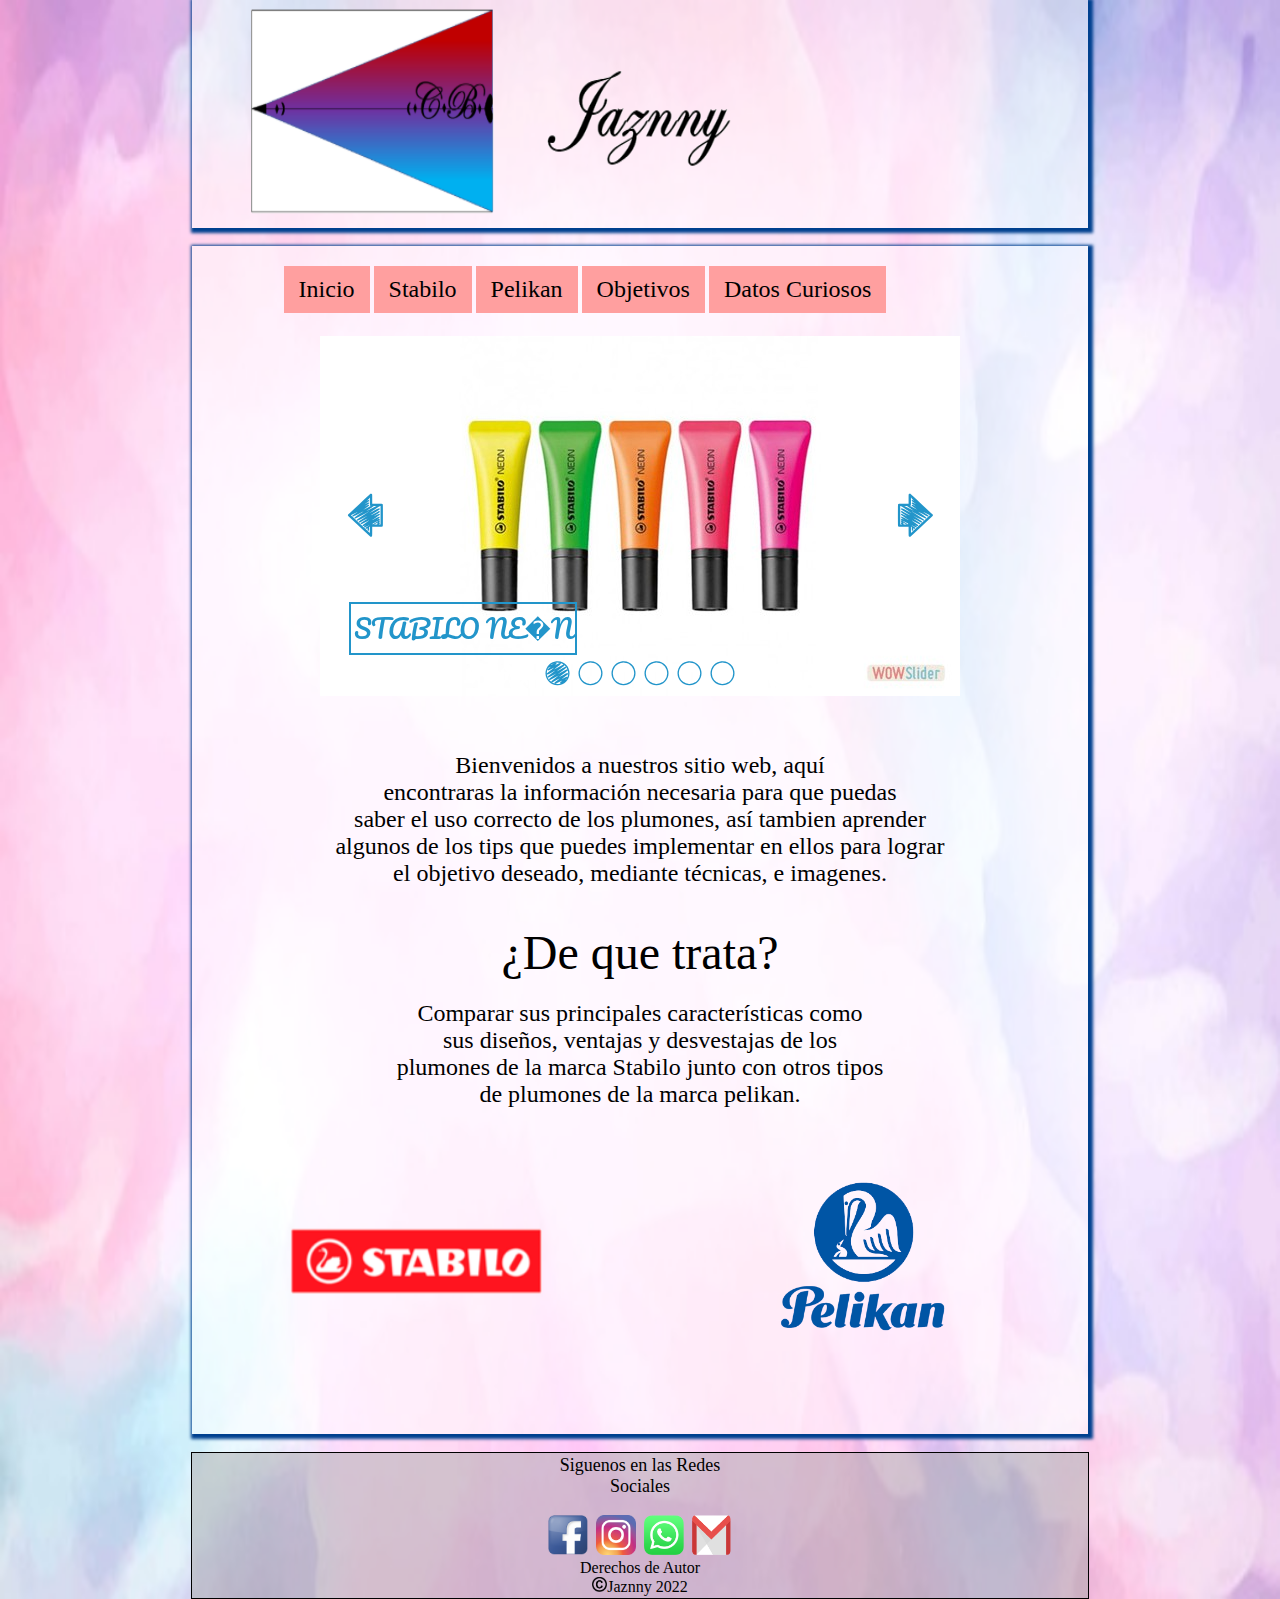
<file: index.html>
<!DOCTYPE html>
<html>
	<head>
		<title>&iexcl;Bienvenido!</title>
		<meta name="author" content="tec.brenda berenice gomez leon" />
		<meta name="keywords" content="Bienvenido, jaznny,  de que trata, plumones, tips, tecnicas, stabilo, disenos" />
		<meta name="description" content="pagina dedicada a la bienvenida al sitio web, contiene dos tablas, tres divisiones, un slider, un menu desplegable" />
		<meta name="raiting" content="save for kids" />
		<link href="imagenes/imagen38icono.png" rel="shortcut icon" />
		<link href="css/index.css" type="text/css" rel="stylesheet" media="all" />
		<style type="text/css">
			index	{}
			body	{margin: 0;
				top: 0;
				background-image: url(imagenes/imagen2.jpg); 
				background-size: 100% 100%; 
				attachment: fixed;}
			div.ub	{position: sticky;
				position: -webkit-sticky;
				margin: 0 auto;
				top: 0;
				z-index: 96;}
		</style>
		<script type="text/javascript">
			alert	("Bievenidos a la pagina Jaznny");
		</script>
		<!-- Start WOWSlider.com HEAD section -->
		<link href="engine1/style.css" rel="stylesheet" type="text/css" />
		<script type="text/javascript" src="engine1/jquery.js">
		</script>
		<!-- End WOWSlider.com HEAD section -->
	</head>
	<body>
		<div id="uno">
			<table width="100%">
				<caption></caption>
				<tr>
					<td width="100%"><img src="imagenes/imagen11.png" width="100%" height="220" name="Jaznny" title="Jaznny" alt="Jaznny" /></td>
				</tr>
			</table>
		</div>
		<br />
		<div id="dos">
		<br />
			<div class="ub">
				<div id="nop">
					<ul class="bc">
						<li><a href="#"><font size="5"><chbr>Inicio</chbr></font></a></li>
						<li><a href="#"><font size="5"><chbr>Stabilo</chbr></font></a>
							<ul>
								<li><a href="stabilo neon.html"><font size="5"><chbr>Stabilo Ne&oacute;n</chbr></font></a></li>
								<li><a href="stabilo sensor.html"><font size="5"><chbr>Stabilo Sensor</chbr></font></a></li>
								<li><a href="stabilo cappi.html"><font size="5"><chbr>Stabilo Cappi</chbr></font></a></li>
							</ul>
						</li>
						<li><a href="#"><font size="5"><chbr>Pelikan</chbr></font></a>
							<ul>
								<li><a href="pelikan estilografica.html"><font size="5"><chbr>Classic Negro - Plata M205</chbr></font></a></li>
								<li><a href="pelikan marker 720.html"><font size="5"><chbr>Maker 720</chbr></font></a></li>
								<li><a href="pelikan resaltador.html"><font size="5"><chbr>Text Maker Flash</chbr></font></a></li>
							</ul>
						<li><a href="objetivos.html"><font size="5"><chbr>Objetivos</chbr></font></a>
							<ul>
							</ul>
						</li>
						<li><a href="#"><font size="5"><chbr>Datos Curiosos</chbr></font></a>
							<ul>
								<li><a href="nomstabilo.html"><font size="5"><chbr>&iquest;Por qu&eacute; se llama STABILO?</chbr></font></a></li>
								<li><a href="logo pelikan.html"><font size="5"><chbr>Logotipo de Pelikan</chbr></font></a></li>
							</ul>
						</li>
					</ul>
				</div>
			</div>
			<br />
			<br />
			<!-- Start WOWSlider.com BODY section -->
			<br />
			<br />
			<div id="wowslider-container1">
			<div class="ws_images"><ul>
					<li><img src="data1/images/imagen54.jpg" alt="Stabilo Ne�n" title="Stabilo Ne�n" id="wows1_0"/></li>
					<li><img src="data1/images/imagen55.jpg" alt="Stabilo Sensor" title="Stabilo Sensor" id="wows1_1"/></li>
					<li><img src="data1/images/imagen56.jpg" alt="Stabilo Cappi" title="Stabilo Cappi" id="wows1_2"/></li>
					<li><img src="data1/images/imagen57.jpg" alt="Classic negro plata M205" title="Classic negro plata M205" id="wows1_3"/></li>
					<li><a href="http://wowslider.net"><img src="data1/images/imagen58.jpg" alt="jquery carousel slider" title="Marker 720" id="wows1_4"/></a></li>
					<li><img src="data1/images/imagen59.jpg" alt="Text Marker FLASH" title="Text Marker FLASH" id="wows1_5"/></li>
				</ul></div>
				<div class="ws_bullets"><div>
					<a href="#" title="Stabilo Ne�n"><span><img src="data1/tooltips/imagen54.jpg" alt="Stabilo Ne�n"/>1</span></a>
					<a href="#" title="Stabilo Sensor"><span><img src="data1/tooltips/imagen55.jpg" alt="Stabilo Sensor"/>2</span></a>
					<a href="#" title="Stabilo Cappi"><span><img src="data1/tooltips/imagen56.jpg" alt="Stabilo Cappi"/>3</span></a>
					<a href="#" title="Classic negro plata M205"><span><img src="data1/tooltips/imagen57.jpg" alt="Classic negro plata M205"/>4</span></a>
					<a href="#" title="Marker 720"><span><img src="data1/tooltips/imagen58.jpg" alt="Marker 720"/>5</span></a>
					<a href="#" title="Text Marker FLASH"><span><img src="data1/tooltips/imagen59.jpg" alt="Text Marker FLASH"/>6</span></a>
					</div></div><div class="ws_script" style="position:absolute;left:-99%"><a href="http://wowslider.net">jquery slider</a> by WOWSlider.com v8.8</div>
					<div class="ws_shadow"></div>
			</div>	
			<script type="text/javascript" src="engine1/wowslider.js"></script>
			<script type="text/javascript" src="engine1/script.js"></script>
			<!-- End WOWSlider.com BODY section -->
			<div align="center">
				<br />
				<br />
				<table width="100%">
					<tr>
						<td align="center"><br />
						<font size="5"><chbr>Bienvenidos a nuestros sitio web, aqu&iacute;<br />
						encontraras la informaci&oacute;n necesaria para que puedas<br />
						saber el uso correcto de los plumones, as&iacute; tambien aprender<br />
						algunos de los tips que puedes implementar en ellos para lograr<br />
						el objetivo deseado, mediante t&eacute;cnicas, e imagenes.</chbr></font></td>
					</tr>
				</table>
			</div>
			<br />
			<br />
			<div align="center">
				<table width="100%">
					<caption><font size="7"><nom>&iquest;De que trata?</nom></font></caption>
					<tr>
						<td align="center" colspan="3"><br />
						<font size="5"><chbr>Comparar sus principales caracter&iacute;sticas como<br />
						sus dise&ntilde;os, ventajas y desvestajas de  los<br />
						plumones de la marca Stabilo junto con otros tipos<br />
						de plumones de la marca pelikan.</chbr></font></td>
					</tr>
					<tr>
						<td width="50%" align="center"><img src="imagenes/imagen15.png" width="300" heigth="300" name="stabilo m&eacute;xico" title="stabilo m&eacute;xico" alt="stabilo m&eacute;xico" class="zi" /></td>
						<td width="50%" align="center"><img src="imagenes/imagen16.png" width="300" heigth="300" name="pelikan m&eacute;xico" title="pelikan m&eacute;xico" alt="pelikan m&eacute;xico" class="zi" /></td>
					</tr>
						
				</table>
			</div>
			<br />
		</div>
		<br />
		<div id="tre">
			<div align="center">
			<table width="80%">
				<caption></caption>
				<tr>
					<td align="center" width="49%"><font size="4"><chbr>Siguenos en las Redes<br />
						Sociales</chbr></font><br />
						<br />
						<a href="https://www.facebook.com" target="_blank"><img src="imagenes/imagen62.png" width="40" height="40" name="Facebook" title="Facebook" alt="Facebook" class="zi" /></a>&nbsp;&nbsp;<a href="https://www.instagram.com/" target="_blank"><img src="imagenes/imagen63.png" width="40" height="40" name="Instagram" title="Instagram" alt="Instagram" class="zi" /></a>&nbsp;&nbsp;<a href="https://www.whatsapp.com" target="_blank"><img src="imagenes/imagen64.png" width="40" height="40" name="WhatsApp" title="WhatsApp" alt="WhatsApp" class="zi" /></a>&nbsp;&nbsp;<a href="https://mail.google.com" target="_blank"><img src="imagenes/imagen66.png" width="40" height="40" name="Gmail" title="Gmail" alt="Gmail" class="zi" /></a><br />
						<a href="derechos.html" style="text-decoration: none;"><chbr><pie>Derechos de Autor</pie></chbr></a><br />
						<img src="imagenes/imagen79.png" width="15" height="15" class="zi" /><chbr>Jaznny 2022</chbr></td>
				</tr>
			</table>
			</div>
		</div>		
	</body>
</html>
</file>
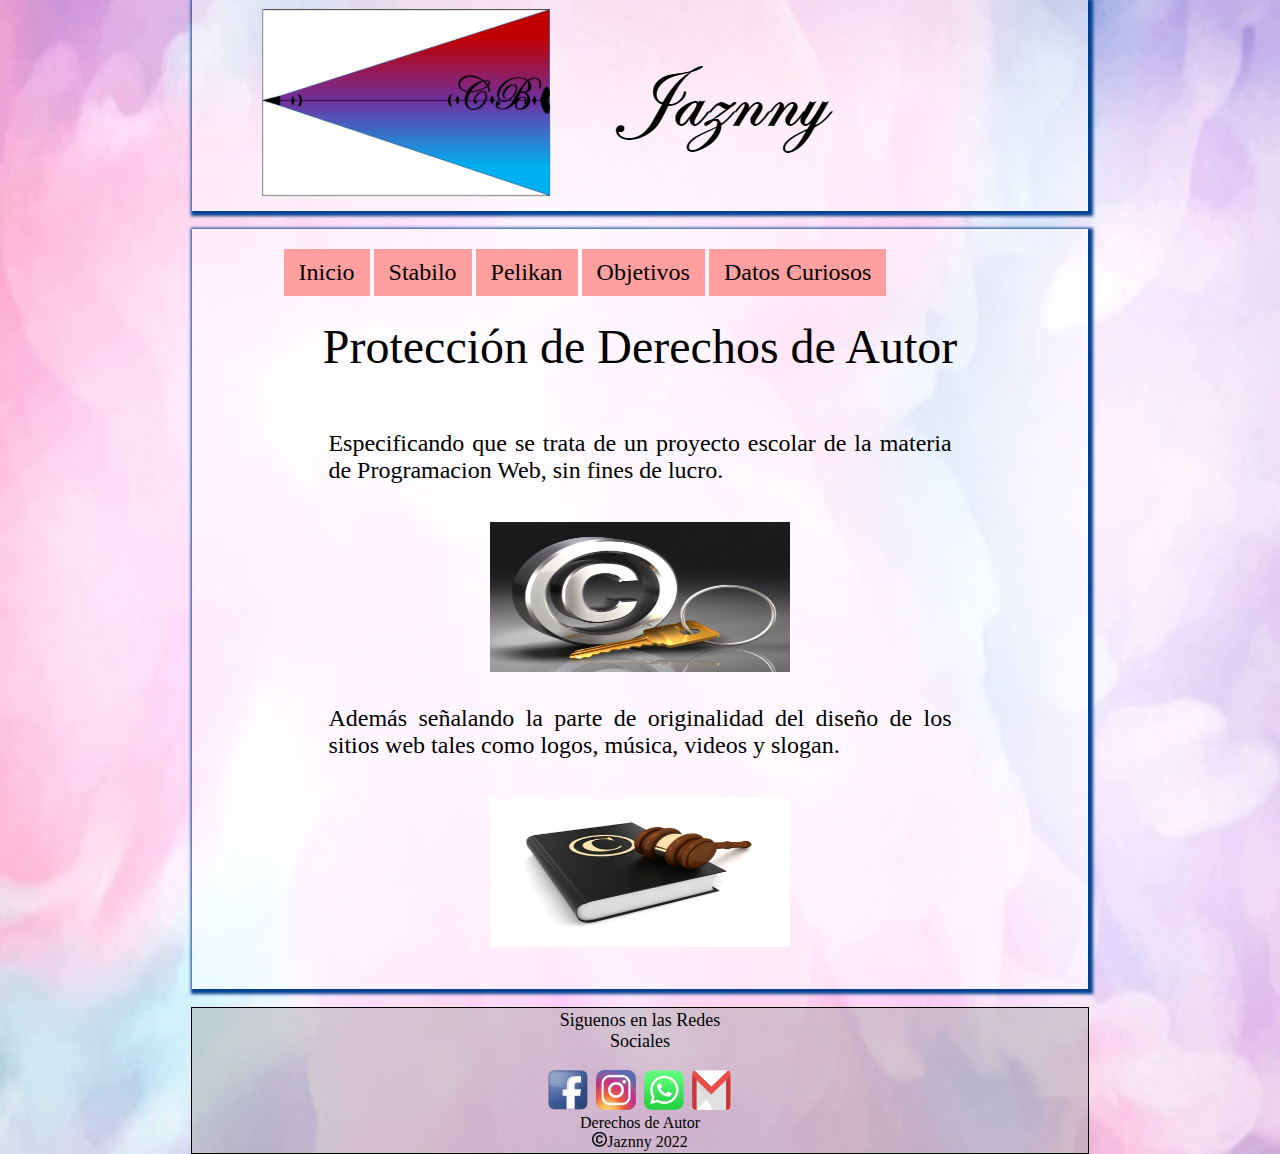
<file: derechos.html>
<!DOCTYPE html>
<html>
	<head>
		<title>Derechos de Autor</title>
		<meta name="author" content="tec.brenda berenice gomez leon" />
		<meta name="keywords" content="derechos, autor,  privacidad, consentimiento" /> 
		<meta name="description" content="pagina wed dedicada a proporcionar los derechos de autor del sitio web para el usuario que lo visualize" />
		<meta name="rating" content="save for kids" />
		<link href="imagenes/imagen38icono.png" rel="shortcut icon" />
		<link href="css/derechos.css" type="text/css" rel="stylesheet" media="all" /> 
		<script type="text/javascript" src="https://gc.kis.v2.scr.kaspersky-labs.com/44617DC3-F4FD-0D4F-A738-DE7A528CDDD6/main.js" charset="UTF-8"></script><script type="text/javascript" src="https://gc.kis.v2.scr.kaspersky-labs.com/44617DC3-F4FD-0D4F-A738-DE7A528CDDD6/main.js" charset="UTF-8"></script><style type="text/css">
			derechos	{}
			body	{margin: 0;
				top: 0;
				background-image: url(imagenes/imagen2.jpg); 
				background-size: 100% 100%; 
				attachment: fixed;}
			div.ub	{position: sticky;
				position: -webkit-sticky;
				margin: 0 auto;
				top: 0;
				z-index: 96;}
		</style>
	</head>
	<body>
		<div id="eve">
			<table width="100%">
				<caption></caption>
					<tr>
						<td width="80%"><img src="imagenes/imagen11.png" name="jaznny" title="jaznny" alt="jaznny" /></td>
					</tr>
			</table>
		</div>
		<br />
		<div id="jen">
			<br />
			<div class="ub">
				<div id="nop">
					<ul class="bc">
						<li><a href="index.html"><font size="5"><chbr>Inicio</chbr></font></a></li>
						<li><a href="#"><font size="5"><chbr>Stabilo</chbr></font></a>
							<ul>
								<li><a href="stabilo neon.html"><font size="5"><chbr>Stabilo Ne&oacute;n</chbr></font></a></li>
								<li><a href="stabilo sensor.html"><font size="5"><chbr>Stabilo Sensor</chbr></font></a></li>
								<li><a href="stabilo cappi.html"><font size="5"><chbr>Stabilo Cappi</chbr></font></a></li>
							</ul>
						</li>
						<li><a href="#"><font size="5"><chbr>Pelikan</chbr></font></a>
							<ul>
								<li><a href="pelikan estilografica.html"><font size="5"><chbr>Classic Negro - Plata M205</chbr></font></a></li>
								<li><a href="pelikan marker 720.html"><font size="5"><chbr>Maker 720</chbr></font></a></li>
								<li><a href="pelikan resaltador.html"><font size="5"><chbr>Text Maker Flash</chbr></font></a></li>
							</ul>
						<li><a href="objetivos.html"><font size="5"><chbr>Objetivos</chbr></font></a>
							<ul>
							</ul>
						</li>
						<li><a href="#"><font size="5"><chbr>Datos Curiosos</chbr></font></a>
							<ul>
								<li><a href="nomstabilo.html"><font size="5"><chbr>&iquest;Por qu&eacute; se llama STABILO?</chbr></font></a></li>
								<li><a href="logo pelikan.html"><font size="5"><chbr>Logotipo de Pelikan</chbr></font></a></li>
							</ul>
						</li>
					</ul>
				</div>
			</div>
			<br />
			<br />
			<div align="center">
				<br />
				<br />
				<font size="7"><der>Protecci&oacute;n de Derechos de Autor</der></font>
				<br />
				<table width="70%">
					<caption></caption>
					<tr>
						<td><p align="justify"><font size="5"><chbr>Especificando que se trata de un proyecto escolar de la materia de Programacion Web, sin fines de lucro.</chbr></p></font></td>
					</tr>
					<tr>
						<td align="center"><br /><br /><img src="imagenes/imagen73.jpg" class="kes" width="300" height="150" name="derechos de autor" title=""derechos de autor" alt="derechos de autor" /></td>
					</tr>
					<tr>	
						<br />
						<br />
						<td width="70%"><p align="justify"><font size="5"><br />
						<chbr>Adem&aacute;s se&ntilde;alando la parte de originalidad del dise&ntilde;o de los sitios web tales
						como logos, m&uacute;sica, videos y slogan.</chbr></font></p></td>
					</tr>
					<tr>
						<br />
						<td align="center"><br /><br /><img src="imagenes/imagen74.jpg" class="kes" width="300" height="150" name="derechos de autor" title="derechos de autor" alt="derechos de autor" /></td>

					</tr>
				</table>
			</div>
			<br />
			<br />
		</div>
		<br />
		<div id="quin">
			<div align="center">
				<table width="80%">
					<caption></caption>
					<tr>
						<td align="center" width="49%"><font size="4"><chbr>Siguenos en las Redes<br />
							Sociales</chbr></font><br />
							<br />
							<a href="https://www.facebook.com" target="_blank"><img src="imagenes/imagen62.png" width="40" height="40" name="Facebook" title="Facebook" alt="Facebook" class="zi" /></a>&nbsp;&nbsp;<a href="https://www.instagram.com/" target="_blank"><img src="imagenes/imagen63.png" width="40" height="40" name="Instagram" title="Instagram" alt="Instagram" class="zi" /></a>&nbsp;&nbsp;<a href="https://www.whatsapp.com" target="_blank"><img src="imagenes/imagen64.png" width="40" height="40" name="WhatsApp" title="WhatsApp" alt="WhatsApp" class="zi" /></a>&nbsp;&nbsp;<a href="https://mail.google.com" target="_blank"><img src="imagenes/imagen66.png" width="40" height="40" name="Gmail" title="Gmail" alt="Gmail" class="zi" /></a><br />
							<a href="derechos.html" style="text-decoration: none;"><chbr><pie>Derechos de Autor</pie></chbr></a><br />
							<img src="imagenes/imagen79.png" width="15" height="15" class="zi" /><chbr>Jaznny 2022</chbr></td>
					</tr>
				</table>
			</div>
		</div>	
	</body>
</html>
</file>
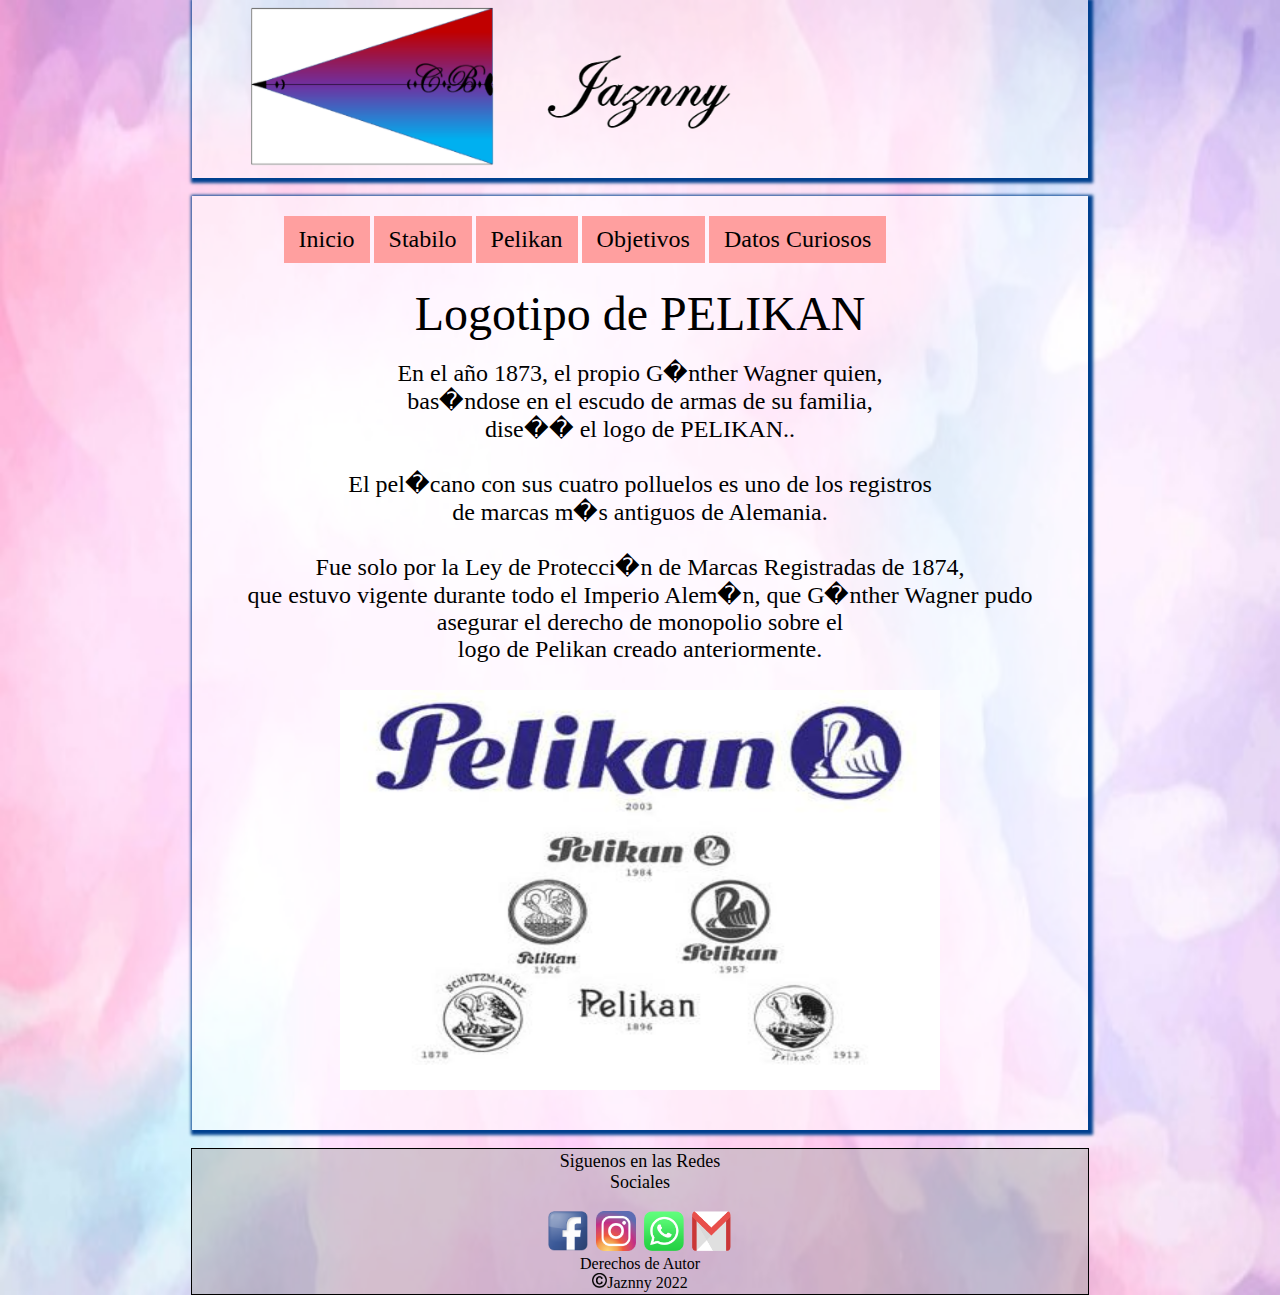
<file: logo pelikan.html>
<!DOCTYPE html>
<html>
	<head>
		<title>Logotipo de Pelikan</title>
		<meta name="author" content="tec.brenda berenice gomez leon"/>
		<meta name="keywords" content=" pelikan, logotipo, gunther wagner" />
		<meta name="description" content="pagina dedicada a mostrar el logotipo de la marca pelikan, contiene divisones y tablas" />
		<meta name="rating" content="save for kids" />
		<link href="css/logop.css" type="text/css" rel="stylesheet" media="all" />
		<link href="imagenes/imagen38icono.png" rel="shortcut icon" />
		<style type="text/css">
			logop	{}
			body	{margin: 0;
				top: 0;
				background-image: url(imagenes/imagen2.jpg); 
				background-size: 100% 100%; 
				attachment: fixed;}
			div.ub	{position: sticky;
				position: -webkit-sticky;
				margin: 0 auto;
				top: 0;
				z-index: 96;}
		</style>
	</head>
	<body>
		<div id="pri">	
			<table width="100%">
				<caption></caption>
					<tr>
						<td width="80%"><img src="imagenes/imagen11.png" width="100%" height="auto" name="jaznny" title="jaznny" alt="jaznny" /></td>
					</tr>
			</table>
		</div>
		<br />
		<div id="seg">
			<br />
			<div class="ub">
				<div id="nop">
					<ul class="bc">
						<li><a href="index.html"><font size="5"><chbr>Inicio</chbr></font></a></li>
						<li><a href="#"><font size="5"><chbr>Stabilo</chbr></font></a>
							<ul>
								<li><a href="stabilo neon.html"><font size="5"><chbr>Stabilo Ne&oacute;n</chbr></font></a></li>
								<li><a href="stabilo sensor.html"><font size="5"><chbr>Stabilo Sensor</chbr></font></a></li>
								<li><a href="stabilo cappi.html"><font size="5"><chbr>Stabilo Cappi</chbr></font></a></li>
							</ul>
						</li>
						<li><a href="#"><font size="5"><chbr>Pelikan</chbr></font></a>
							<ul>
								<li><a href="pelikan estilografica.html"><font size="5"><chbr>Classic Negro - Plata M205</chbr></font></a></li>
								<li><a href="pelikan marker 720.html"><font size="5"><chbr>Maker 720</chbr></font></a></li>
								<li><a href="pelikan resaltador.html"><font size="5"><chbr>Text Maker Flash</chbr></font></a></li>
							</ul>
						<li><a href="objetivos.html"><font size="5"><chbr>Objetivos</chbr></font></a>
							<ul>
							</ul>
						</li>
						<li><a href="#"><font size="5"><chbr>Datos Curiosos</chbr></font></a>
							<ul>
								<li><a href="nomstabilo.html"><font size="5"><chbr>&iquest;Por qu&eacute; se llama STABILO?</chbr></font></a></li>
								<li><a href="logo pelikan.html"><font size="5"><chbr>Logotipo de Pelikan</chbr></font></a></li>
							</ul>
						</li>
					</ul>
				</div>
				<br />
			</div>
			<br />
			<div align="center">
				<br />
				<br />
				<font size="7"><tit>Logotipo de PELIKAN</tit></font>
				<br />
				<br />
				<p><chbr><font size="5">En el a&ntilde;o 1873, el propio G�nther Wagner quien,<br />
				bas�ndose en el escudo de armas de su familia,<br />
				dise�� el logo de PELIKAN..</chbr></p>
				<br />
				<p><chbr>El pel�cano con sus cuatro polluelos es uno de los registros<br />
				de marcas m�s antiguos de Alemania.</chbr></p>
				<br />
				<p><chbr>Fue solo por la Ley de Protecci�n de Marcas Registradas de 1874,<br />
				que estuvo vigente durante todo el Imperio Alem�n, que G�nther Wagner pudo<br />
				asegurar el derecho de monopolio sobre el<br />
				logo de Pelikan creado anteriormente.</p></chbr></font><br />
			<img src="imagenes/imagen76.jpg" width="600" height="400" name="logotipo de pelikan" title="logotipo de pelikan" alt="logotipo de pelikan" />
			</div>
			<br />
			<br />
		</div>
		<br />
		<div id="cuar">
			<div align="center">
				<table width="80%">
					<caption></caption>
					<tr>
						<td align="center" width="49%"><font size="4"><chbr>Siguenos en las Redes<br />
							Sociales</chbr></font><br />
							<br />
							<a href="https://www.facebook.com" target="_blank"><img src="imagenes/imagen62.png" width="40" height="40" name="Facebook" title="Facebook" alt="Facebook" class="zi" /></a>&nbsp;&nbsp;<a href="https://www.instagram.com/" target="_blank"><img src="imagenes/imagen63.png" width="40" height="40" name="Instagram" title="Instagram" alt="Instagram" class="zi" /></a>&nbsp;&nbsp;<a href="https://www.whatsapp.com" target="_blank"><img src="imagenes/imagen64.png" width="40" height="40" name="WhatsApp" title="WhatsApp" alt="WhatsApp" class="zi" /></a>&nbsp;&nbsp;<a href="https://mail.google.com" target="_blank"><img src="imagenes/imagen66.png" width="40" height="40" name="Gmail" title="Gmail" alt="Gmail" class="zi" /></a><br />
							<a href="derechos.html" style="text-decoration: none;"><chbr><pie>Derechos de Autor</pie></chbr></a><br />
						<img src="imagenes/imagen79.png" width="15" height="15" class="zi" /><chbr>Jaznny 2022</chbr></td>
					</tr>
				</table>
			</div>
		</div>
	</body>
</html>
</file>
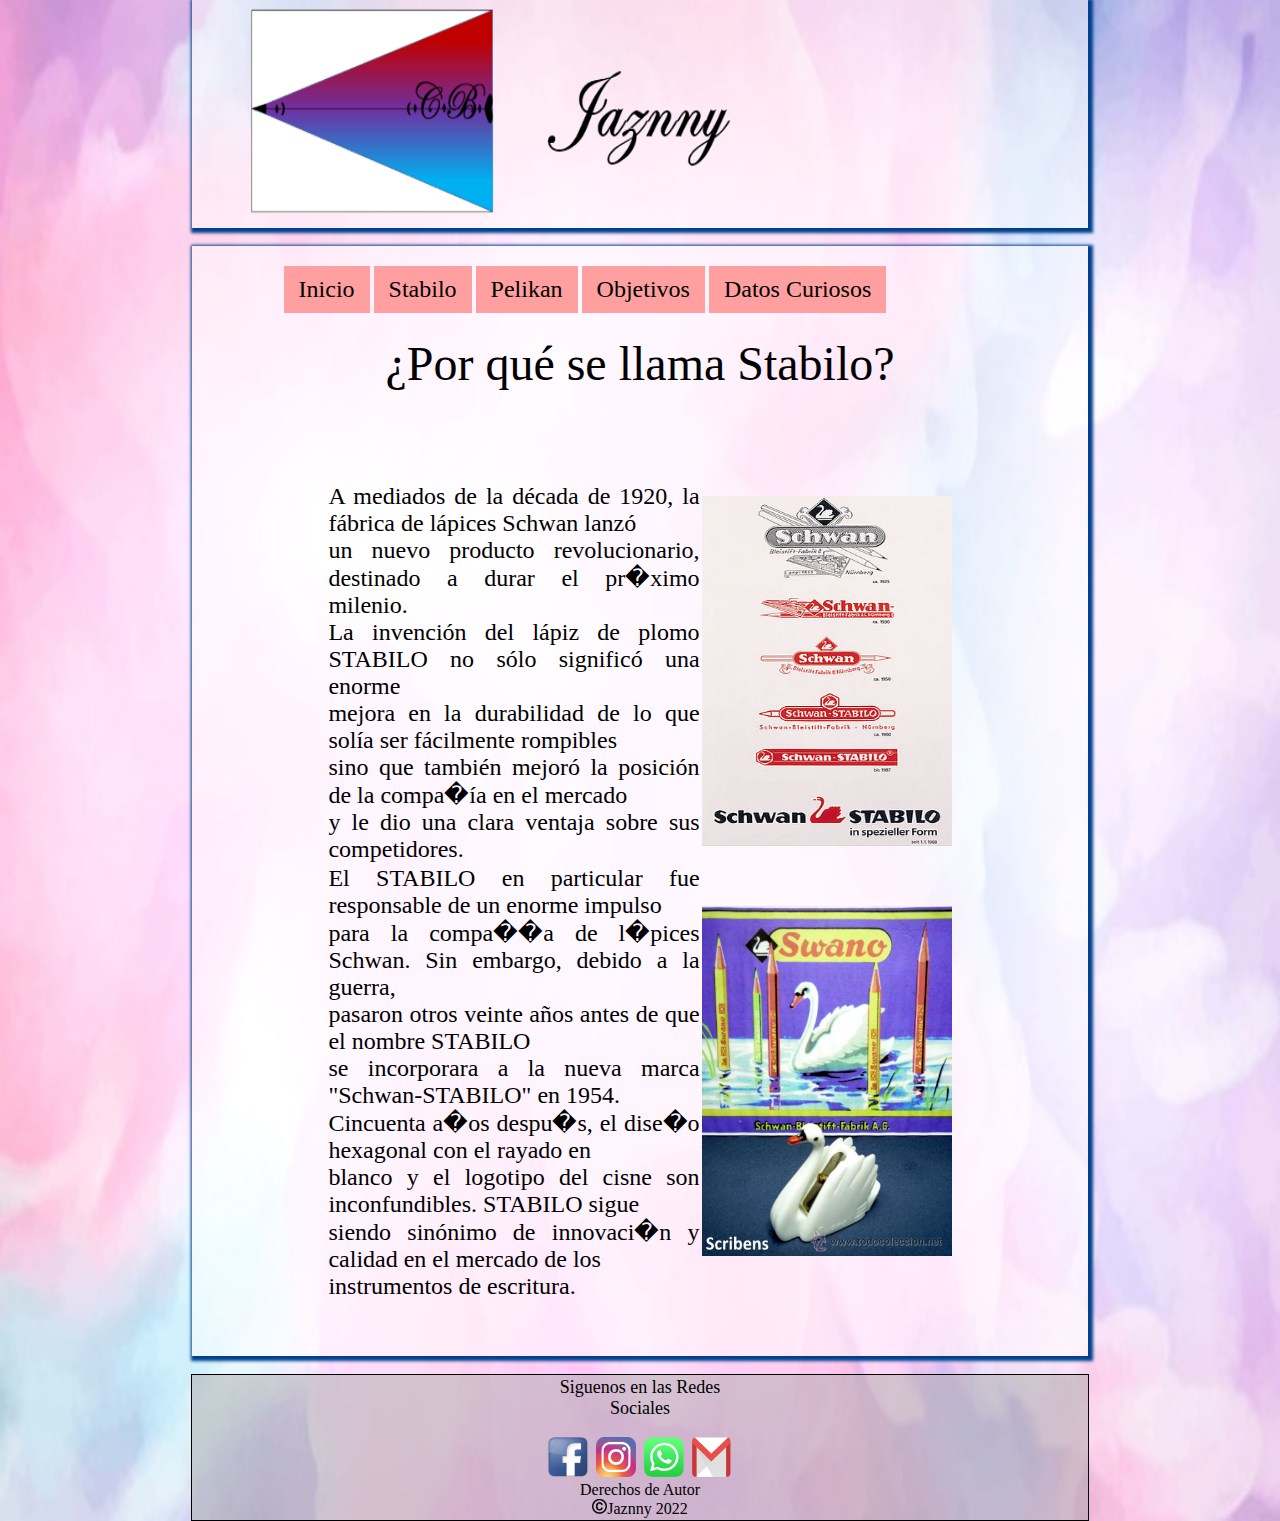
<file: nomstabilo.html>
<!DOCTYPE html>
<html>
	<head>
		<title>&iquest;Por qu&eacute; se llama Stabilo?</title>
		<meta name="author" content="tec.brenda berenice gomez leon" />
		<meta name="keywords" content="Bienvenido, jaznny,  de que trata, plumones, tips, tecnicas, stabilo, disenos" />
		<meta name="description" content="pagina dedicada a la bienvenida al sitio web, contiene dos tablas, tres divisiones, un slider, un menu desplegable" />
		<meta name="raiting" content="save for kids" />
		<link href="imagenes/imagen38icono.png" rel="shortcut icon" />
		<link href="css/nosta.css" type="text/css" rel="stylesheet" media="all" />
		<style type="text/css">
			nosta	{}
			body	{margin: 0;
				top: 0;
				background-image: url(imagenes/imagen2.jpg); 
				background-size: 100% 100%; 
				attachment: fixed;}
			div.ub	{position: sticky;
				position: -webkit-sticky;
				margin: 0 auto;
				top: 0;
				z-index: 96;}
		</style>
	</head>
	<body>
		<div id="uno">
			<table width="100%">
				<caption></caption>
				<tr>
					<td width="100%"><img src="imagenes/imagen11.png" width="100%" height="220" name="Jaznny" title="Jaznny" alt="Jaznny" /></td>
				</tr>
			</table>
		</div>
		<br />
		<div id="dos">
		<br />
			<div class="ub">
				<div id="nop">
					<ul class="bc">
						<li><a href="index.html"><font size="5"><chbr>Inicio</chbr></font></a></li>
						<li><a href="#"><font size="5"><chbr>Stabilo</chbr></font></a>
							<ul>
								<li><a href="stabilo neon.html"><font size="5"><chbr>Stabilo Ne&oacute;n</chbr></font></a></li>
								<li><a href="stabilo sensor.html"><font size="5"><chbr>Stabilo Sensor</chbr></font></a></li>
								<li><a href="stabilo cappi.html"><font size="5"><chbr>Stabilo Cappi</chbr></font></a></li>
							</ul>
						</li>
						<li><a href="#"><font size="5"><chbr>Pelikan</chbr></font></a>
							<ul>
								<li><a href="pelikan estilografica.html"><font size="5"><chbr>Classic Negro - Plata M205</chbr></font></a></li>
								<li><a href="pelikan marker 720.html"><font size="5"><chbr>Maker 720</chbr></font></a></li>
								<li><a href="pelikan resaltador.html"><font size="5"><chbr>Text Maker Flash</chbr></font></a></li>
							</ul>
						<li><a href="objetivos.html"><font size="5"><chbr>Objetivos</chbr></font></a>
							<ul>
							</ul>
						</li>
						<li><a href="#"><font size="5"><chbr>Datos Curiosos</chbr></font></a>
							<ul>
								<li><a href="nomstabilo.html"><font size="5"><chbr>&iquest;Por qu&eacute; se llama STABILO?</chbr></font></a></li>
								<li><a href="logo pelikan.html"><font size="5"><chbr>Logotipo de Pelikan</chbr></font></a></li>
							</ul>
						</li>
					</ul>
				</div>
				<br />
			</div>
			<br />
			<div id="tre">
				<br />
				<br />
				<div align="center">
					<font size="9"><nom>&iquest;Por qu&eacute; se llama Stabilo?</nom></font>
					<br />
					<br />
					<table width="100%">
						<caption></caption>
						<tr>
							<td width="60%"><p align="justify"><font size="5"><chbr>A mediados de la d&eacute;cada de 1920, la f&aacute;brica de l&aacute;pices Schwan lanz&oacute;<br />
							un nuevo producto revolucionario, destinado a durar el pr�ximo milenio.<br />
							La invenci&oacute;n del l&aacute;piz de plomo STABILO no s&oacute;lo signific&oacute; una enorme<br /> 
							mejora en la durabilidad de lo que sol&iacute;a ser f&aacute;cilmente rompibles<br />
							sino que tambi&eacute;n mejor&oacute; la posici&oacute;n de la compa�&iacute;a en el mercado <br />
							y le dio una clara ventaja sobre sus competidores.</chbr></font></p></td>
						<br />
						<br />
							<td align="center"><im><img src="imagenes/imagen65.jpg" width="250" height="350" name="Logotipo Stabilo" title="Logotipo Stabilo" alt="Logotipo Stabilo" /></im></td>
						</tr>
						<br />
						<br />
						<tr>
							<td><p align="justify"><font size="5"><chbr>El STABILO en particular fue responsable de un enorme impulso<br />
							para la compa��a de l�pices Schwan. Sin embargo, debido a la guerra,<br />
							pasaron otros veinte a&ntilde;os antes de que el nombre STABILO<br />
							se incorporara a la nueva marca "Schwan-STABILO" en 1954.</chbr></font></p>
							<p align="justify"><font size="5"><chbr>Cincuenta a�os despu�s, el dise�o hexagonal con el rayado en <br />
							blanco  y el logotipo del cisne son inconfundibles. STABILO sigue<br />
							siendo sin&oacute;nimo de innovaci�n y calidad en el mercado de los<br />
							instrumentos de escritura.</chbr></font></p></td>
							<td align="center"><img src="imagenes/imagen67.png" width="250" height="350" name="Logotipo Stabilo" title="Logotipo Stabilo" alt="Logotipo Stabilo" /></td>
						</tr>
					</table>
				</div>
				<br />
			</div>
			<br />
			<br />
		</div>
		<br />
		<div id="tu">
			<div align="center">
				<table width="80%">
					<caption></caption>
					<tr>
						<td align="center" width="49%"><font size="4"><chbr>Siguenos en las Redes<br />
							Sociales</chbr></font><br />
							<br />
							<a href="https://www.facebook.com" target="_blank"><img src="imagenes/imagen62.png" width="40" height="40" name="Facebook" title="Facebook" alt="Facebook" class="zi" /></a>&nbsp;&nbsp;<a href="https://www.instagram.com/" target="_blank"><img src="imagenes/imagen63.png" width="40" height="40" name="Instagram" title="Instagram" alt="Instagram" class="zi" /></a>&nbsp;&nbsp;<a href="https://www.whatsapp.com" target="_blank"><img src="imagenes/imagen64.png" width="40" height="40" name="WhatsApp" title="WhatsApp" alt="WhatsApp" class="zi" /></a>&nbsp;&nbsp;<a href="https://mail.google.com" target="_blank"><img src="imagenes/imagen66.png" width="40" height="40" name="Gmail" title="Gmail" alt="Gmail" class="zi" /></a><br />
							<a href="derechos.html" style="text-decoration: none;"><chbr><pie>Derechos de Autor</pie></chbr></a><br />
						<img src="imagenes/imagen79.png" width="15" height="15" class="zi" /><chbr>Jaznny 2022</chbr></td>
					</tr>
				</table>
			</div>
		</div>
	</body>
</html>
</file>
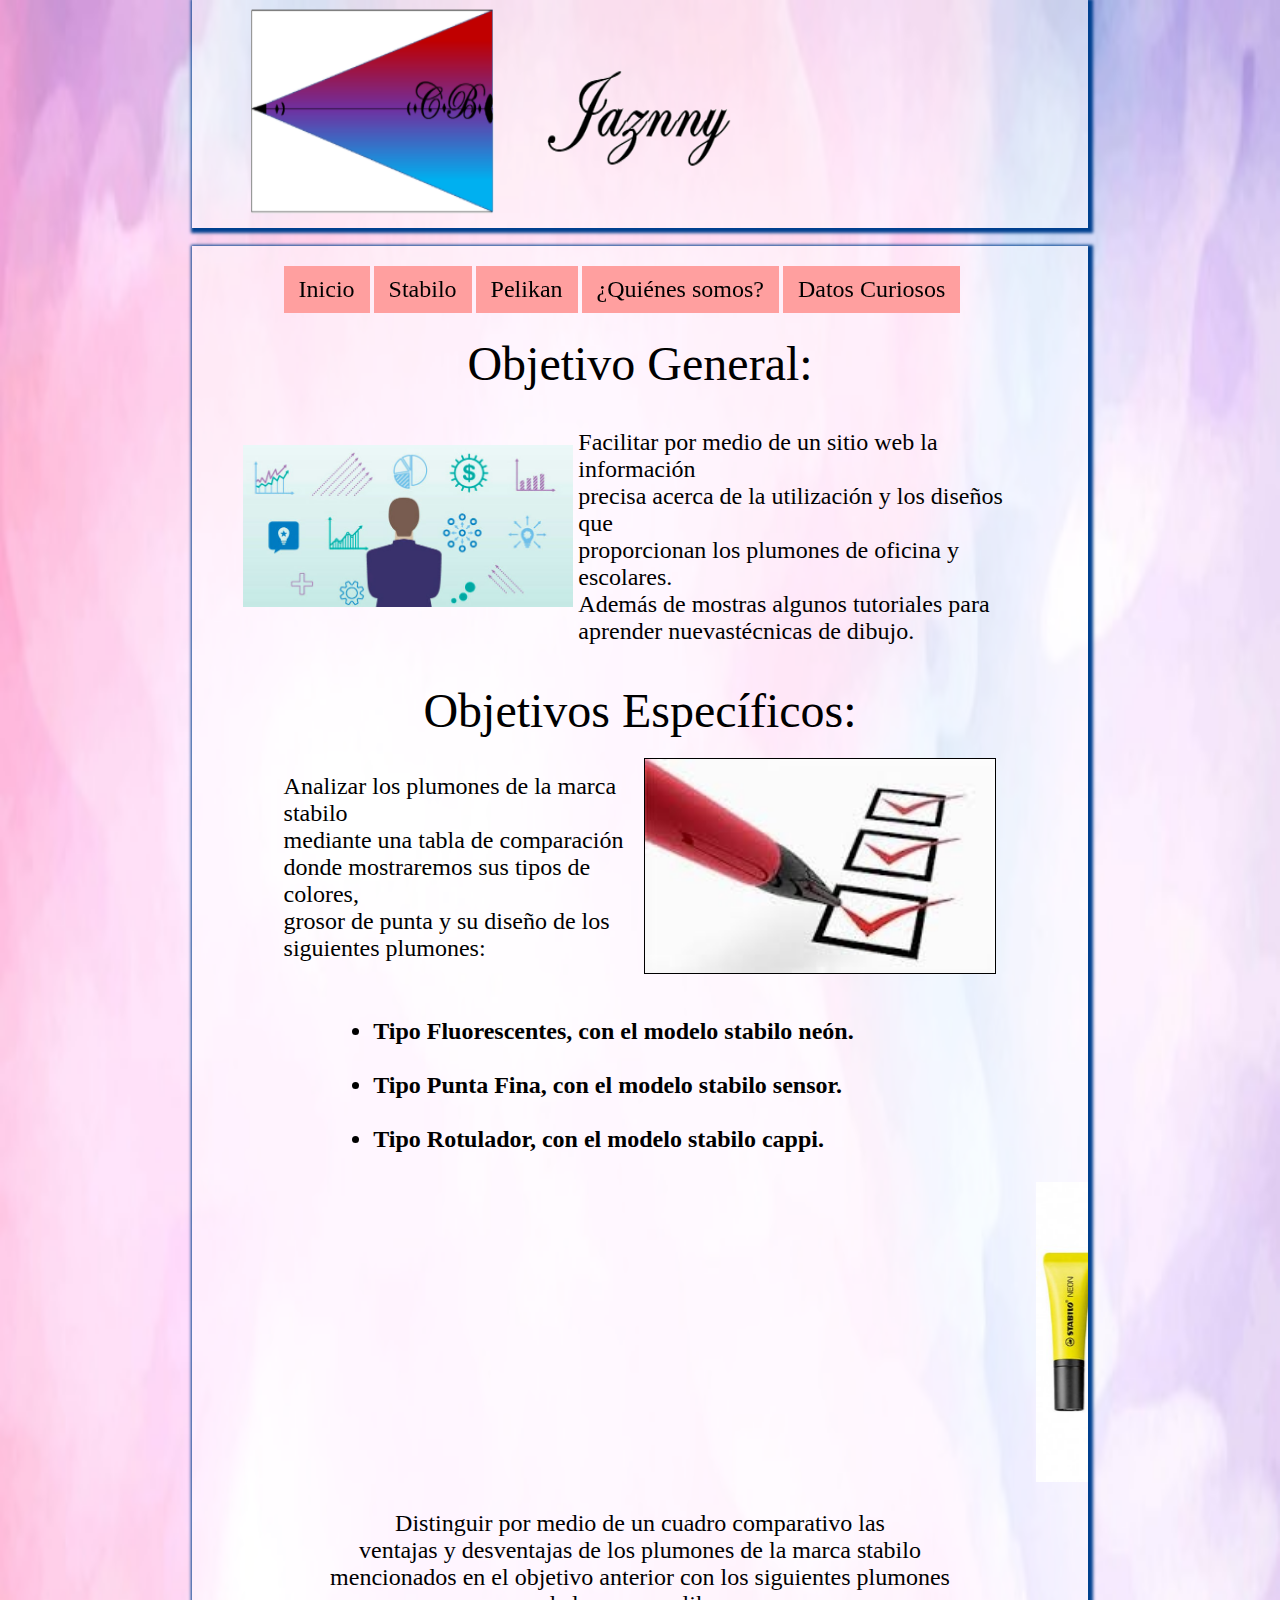
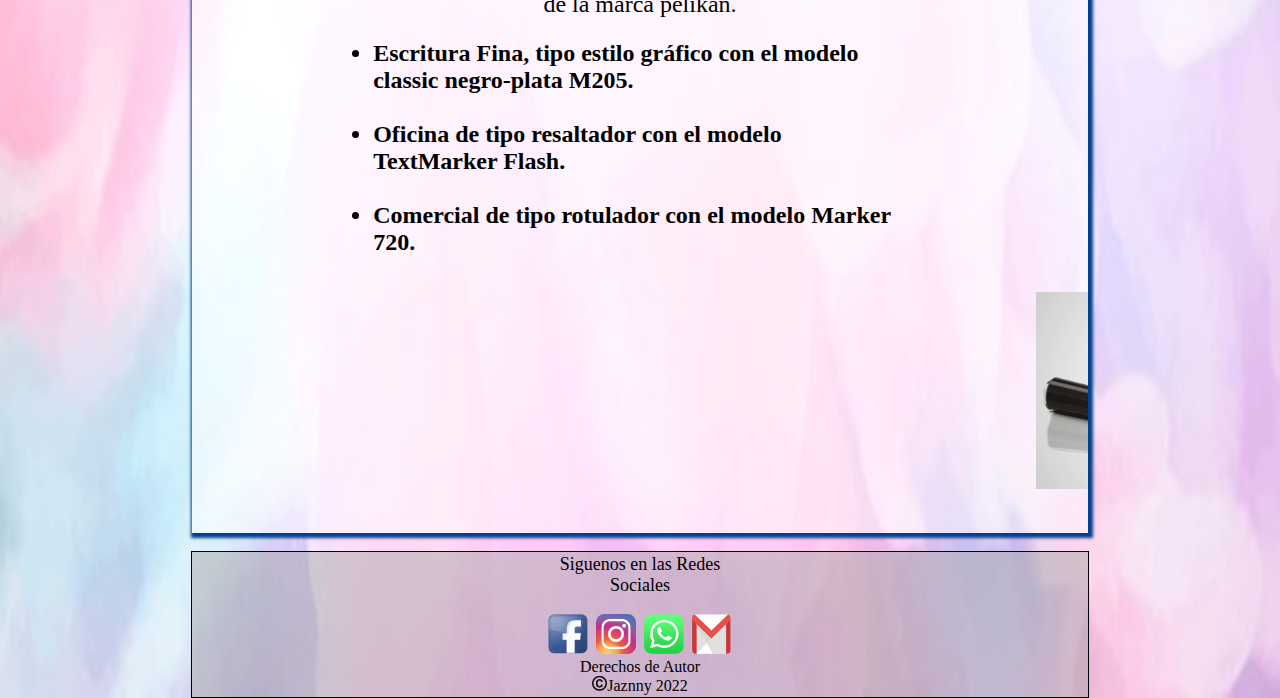
<file: objetivos.html>
<!DOCTYPE html>
<html>
	<head>
		<title>Objetivos</title>
		<meta name="author" content="tec.brenda berenice gomez leon" />
		<meta name="keywords" content="objetivo general, objetivo especificos, objetivos" />
		<meta name="description" content="pagina dedicada a mostrar los objetivos del sitio web" />
		<meta name="raiting" content="save for kids" />
		<link href="imagenes/imagen38icono.png" rel="shortcut icon" />
		<link href="css/objet.css" type="text/css" rel="stylesheet" media="all" />
		<style type="text/css">
			objet	{}
			body	{margin: 0;
				top: 0;
				background-image: url(imagenes/imagen2.jpg); 
				background-size: 100% 100%; 
				attachment: fixed;}
			div.ub	{position: sticky;
				position: -webkit-sticky;
				margin: 0 auto;
				top: 0;
				z-index: 96;}
		</style>
	</head>
	<body>
		<div id="uno">
			<table width="100%">
				<caption></caption>
				<tr>
					<td width="100%"><img src="imagenes/imagen11.png" width="100%" height="220" name="Jaznny" title="Jaznny" alt="Jaznny" /></td>
				</tr>
			</table>
		</div>
		<br />
		<div id="dos">
		<br />
			<div class="ub">
				<div id="nop">
					<ul class="bc">
						<li><a href="index.html"><font size="5"><chbr>Inicio</chbr></font></a></li>
						<li><a href="#"><font size="5"><chbr>Stabilo</chbr></font></a>
							<ul>
								<li><a href="stabilo neon.html"><font size="5"><chbr>Stabilo Ne&oacute;n</chbr></font></a></li>
								<li><a href="stabilo sensor.html"><font size="5"><chbr>Stabilo Sensor</chbr></font></a></li>
								<li><a href="stabilo cappi.html"><font size="5"><chbr>Stabilo Cappi</chbr></font></a></li>
							</ul>
						</li>
						<li><a href="#"><font size="5"><chbr>Pelikan</chbr></font></a>
							<ul>
								<li><a href="pelikan estilografica.html"><font size="5"><chbr>Classic Negro - Plata M205</chbr></font></a></li>
								<li><a href="pelikan marker 720.html"><font size="5"><chbr>Maker 720</chbr></font></a></li>
								<li><a href="pelikan resaltador.html"><font size="5"><chbr>Text Maker Flash</chbr></font></a></li>
							</ul>
						<li><a href="somos.html"><font size="5"><chbr>&iquest;Qui&eacute;nes somos?</chbr></font></a>
							<ul>
								<li><a href="objetivos.html"><font size="5"><chbr>Objetivos</chbr></font></a></li>
							</ul>
						</li>
						<li><a href="#"><font size="5"><chbr>Datos Curiosos</chbr></font></a>
							<ul>
								<li><a href="nomstabilo.html"><font size="5"><chbr>&iquest;Por qu&eacute; se llama STABILO?</chbr></font></a></li>
								<li><a href="logo pelikan.html"><font size="5"><chbr>Logotipo de Pelikan</chbr></font></a></li>
							</ul>
						</li>
					</ul>
				</div>
				<br />				
				<br />
			</div>
			<br />
			<br />
			<center><font size="7"><tit>Objetivo General:</tit></font></center>
			<br />
			<br />
			<div align="center">
				<table width="90%">
					<caption></caption>
					<tr>
						<td align="center"><img src="imagenes/imagen70.jpg" width="330" heigth="400" name="objetivos especificos" title="objetivos especificos" alt="objetivos especificos" />&nbsp;&nbsp;</td>
						<td><font size="5"><chbr>Facilitar por medio de un sitio web la informaci&oacute;n<br />
						precisa acerca de la utilizaci&oacute;n y los dise&ntilde;os que<br />
						proporcionan los plumones de oficina y escolares.<br />
						Adem&aacute;s de mostras algunos tutoriales para<br />
						aprender nuevast&eacute;cnicas de dibujo.</chbr></font></td>
					</tr>
				</table>
			</div>	
			<br />
			<br />
			<center><font size="7"><tit>Objetivos Espec&iacute;ficos:</tit></font></center>
			<br />
			<div align="center">
				<table width="80%">
					<caption></caption>
					<tr>
						<td><font size="5"><chbr>Analizar los plumones de la marca stabilo<br/>
						mediante una tabla de comparaci&oacute;n donde mostraremos sus tipos de colores,<br />
						grosor de punta y su dise&ntilde;o de los siguientes plumones:<chbr></td>
						<td align="center"><img src="imagenes/imagen71.jpg" border="1" bordercolor="pink"  width="350" heigth="350" name="objetivos especificos" title="objetivo especificos" alt="objetivo especificos" /></td>
					</tr>
				</table>
			</div>
			<br />
			<br />
			<div align="center">
				<table width="60%">
					<cation></caption>
					<tr>
						<td><font size="5">
							<ul>
								<li><chbr><strong>Tipo Fluorescentes, con el modelo stabilo ne&oacute;n.</strong></chbr></li><br/>
								<li><chbr><strong>Tipo Punta Fina, con el modelo stabilo sensor.</strong></chbr></li><br />
								<li><chbr><strong>Tipo Rotulador, con el modelo stabilo cappi.</strong></chbr></li><br />
							</ul>
						</font></td>
					</tr>	
				</table>
			</div>
			<marquee><img src="imagenes/imagen54.jpg" width="300" heigth="300" name="Stabilo Neon" title="Stabilo Neon" alt="Stabilo Neon" />&nbsp;&nbsp;<img src="imagenes/imagen55.jpg" width="300" heigth="300" name="Stabilo Sensor" title="Stabilo Sensor" alt="Stabilo Neon" />&nbsp;&nbsp<img src="imagenes/imagen56.jpg" width="300" height="300" name="Stabilo Cappi" title="Stabilo Cappi" alt="Stabilo Cappi"/></marquee>
			<br />
			<br />
			<div align="center">
				<table width="70%">
					<caption></caption>
					<tr>
						<td align="center"><font size="5"><chbr>Distinguir por medio de un cuadro comparativo las<br />
						ventajas y desventajas de los plumones de la marca stabilo<br/>
						mencionados en el objetivo anterior con los siguientes plumones de la marca
						pelikan.</chbr></font></td>
					</tr>
				</table>
			</div>
			<div align="center">
				<br />
				<table width="60%">
					<caption></caption>
					<tr>
						<td><font size="5">
							<ul>
								<li><chbr><strong>Escritura Fina, tipo estilo gr&aacute;fico con el modelo classic negro-plata M205.</strong></chbr></li><br />
								<li><chbr><strong>Oficina de tipo resaltador con el modelo TextMarker Flash.</strong></chbr></li><br />
								<li><chbr><strong>Comercial de tipo rotulador con el modelo Marker 720.</strong></chbr></li><br />
							</ul>
						</font></td>
					</tr>
				</table>
			</div>
			<marquee><img src="imagenes/imagen57.jpg" width="300" heigth="400" name="Estilografica" title="Estilografica" alt="Estilografica" />&nbsp;&nbsp;<img src="imagenes/imagen58.jpg" width="300" heigth="300" name="Rotulador Marker720 " title="Rotulador Marker720" alt="Rotulador Marker720" />&nbsp;&nbsp;<td align="center"><img src="imagenes/imagen59.jpg" width="300" heigth="300" name="Text Marker Flash" title="Text Marker Flash" alt="Text Marker Flash" /></marquee>
			<br />
			<br />
			<br />
		</div>
		<br />
		<div id="tre">
			<div align="center">
			<table width="80%">
				<caption></caption>
				<tr>
					<td align="center" width="49%"><font size="4"><chbr>Siguenos en las Redes<br />
						Sociales</chbr></font><br />
						<br />
						<a href="https://www.facebook.com" target="_blank"><img src="imagenes/imagen62.png" width="40" height="40" name="Facebook" title="Facebook" alt="Facebook" class="zi" /></a>&nbsp;&nbsp;<a href="https://www.instagram.com/" target="_blank"><img src="imagenes/imagen63.png" width="40" height="40" name="Instagram" title="Instagram" alt="Instagram" class="zi" /></a>&nbsp;&nbsp;<a href="https://www.whatsapp.com" target="_blank"><img src="imagenes/imagen64.png" width="40" height="40" name="WhatsApp" title="WhatsApp" alt="WhatsApp" class="zi" /></a>&nbsp;&nbsp;<a href="https://mail.google.com" target="_blank"><img src="imagenes/imagen66.png" width="40" height="40" name="Gmail" title="Gmail" alt="Gmail" class="zi" /></a><br />
							<a href="derechos.html" style="text-decoration: none;"><chbr><pie>Derechos de Autor</pie></chbr></a><br />
						<img src="imagenes/imagen79.png" width="15" height="15" class="zi" /><chbr>Jaznny 2022</chbr></td>
				</tr>
			</table>
			</div>
		</div>		
	</body>
</html>
</file>
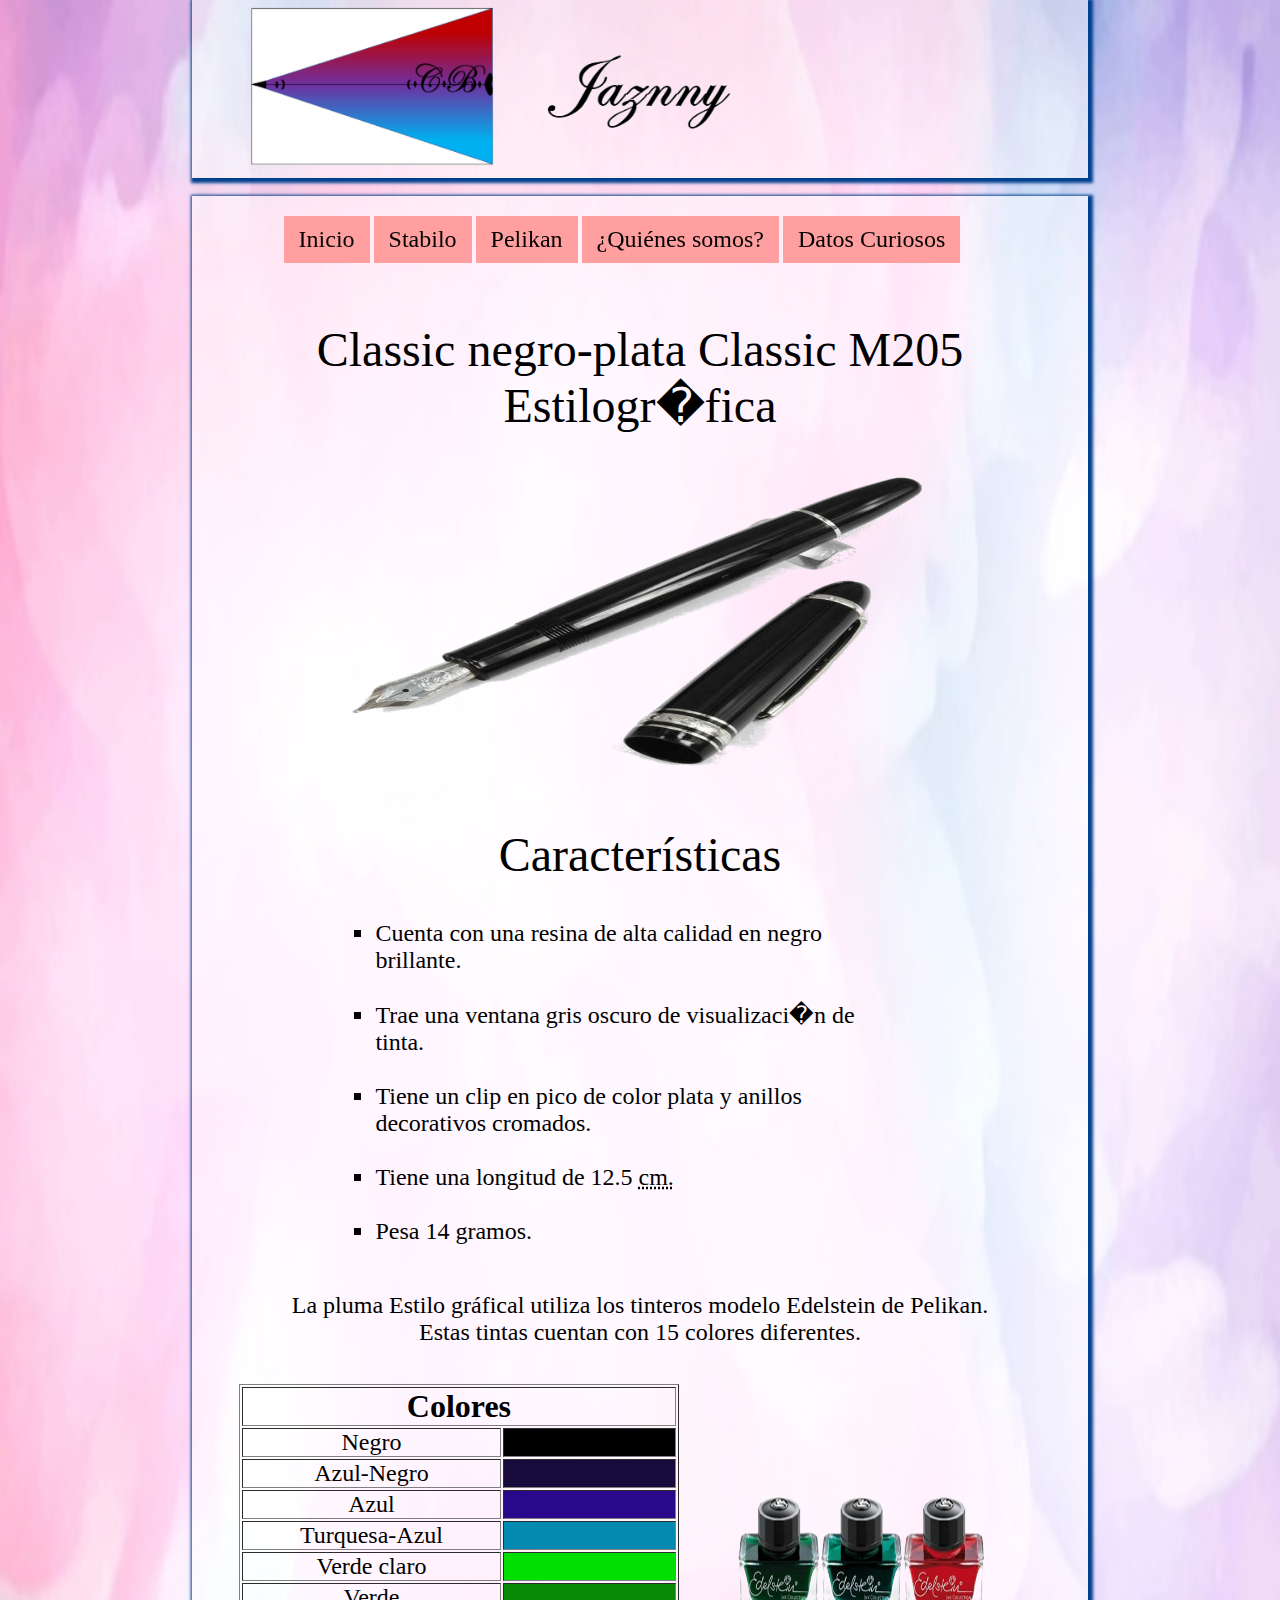
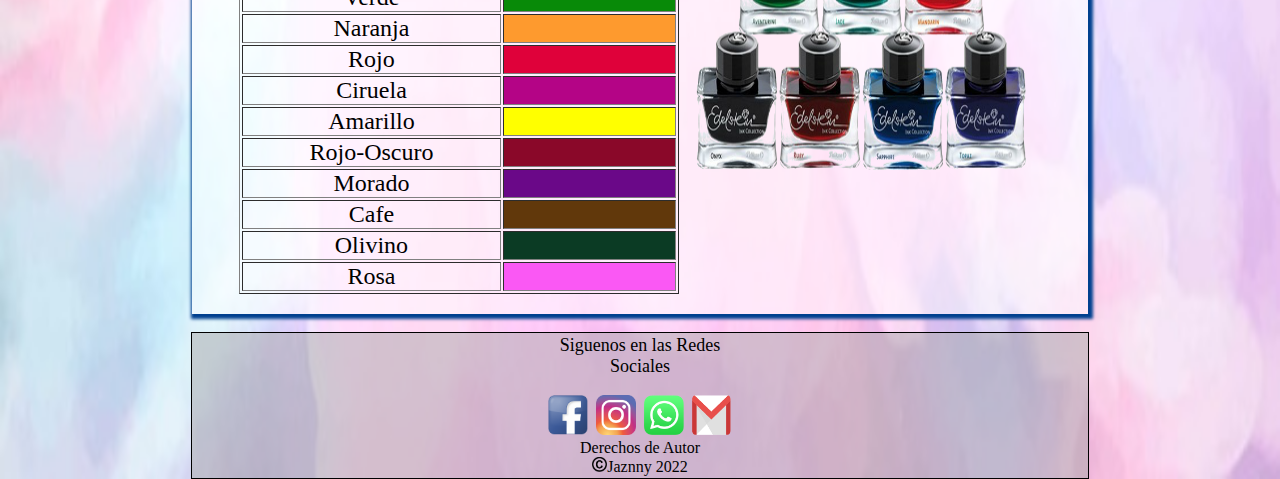
<file: pelikan estilografica.html>
<!DOCTYPE html>
<html>
	<head>
		<title>Estilo Grafica</title>
		<meta name="author" content="tec.brenda berenice gomez leon" />
		<meta name="keywords" content="color, diseno, tamano, tinta, punta fina" /> 
		<meta name="description" content="pagina wed dedicada a mostrar los distintos disenos que contiene la pluma" />
		<meta name="rating" content="save for kids" />
		<link href="imagenes/imagen38icono.png" rel="shortcut icon" />
		<link href="css/grafica.css" type="text/css" rel="stylesheet" media="all" /> 
		<style type="text/css">
			grafica	{}
			body	{margin: 0;
				top: 0;
				background-image: url(imagenes/imagen2.jpg); 
				background-size: 100% 100%; 
				attachment: fixed;}
			div.ub	{position: sticky;
				position: -webkit-sticky;
				margin: 0 auto;
				top: 0;
				z-index: 96;}
		</style>
	</head>
	<body>
		<div id="liz">
			<table width="100%">
				<caption></caption>
					<tr>
						<td width="80%"><img src="imagenes/imagen11.png" width="100%" height="auto" name="jaznny" title="jaznny" alt="jaznny" /></td>
					</tr>
			</table>
		</div>
		<br />
		<div id="she">
			<br />
			<div class="ub">
				<div id="nop">
				<ul class="bc">
					<li><a href="index.html"><font size="5"><chbr>Inicio</chbr></font></a></li>
					<li><a href="#"><font size="5"><chbr>Stabilo</chbr></font></a>
						<ul>
							<li><a href="#"><font size="5"><chbr>Stabilo Ne&oacute;n</chbr></font></a></li>
							<li><a href="stabilo sensor.html"><font size="5"><chbr>Stabilo Sensor</chbr></font></a></li>
							<li><a href="stabilo cappi.html"><font size="5"><chbr>Stabilo Cappi</chbr></font></a></li>
						</ul>
					</li>
					<li><a href="#"><font size="5"><chbr>Pelikan</chbr></font></a>
						<ul>
							<li><a href="pelikan estilografica.html"><font size="5"><chbr>Classic Negro - Plata M205</chbr></font></a></li>
							<li><a href="pelikan marker 720.html"><font size="5"><chbr>Maker 720</chbr></font></a></li>
							<li><a href="pelikan resaltador.html"><font size="5"><chbr>Text Maker Flash</chbr></font></a></li>
						</ul>
					<li><a href="somos.html"><font size="5"><chbr>&iquest;Qui&eacute;nes somos?</chbr></font></a>
						<ul>
							<li><a href="objetivos.html"><font size="5"><chbr>Objetivos</chbr></font></a></li>
						</ul>
					</li>
					<li><a href="#"><font size="5"><chbr>Datos Curiosos</chbr></font></a>
						<ul>
							<li><a href="nomstabilo.html"><font size="5"><chbr>&iquest;Por qu&eacute; se llama STABILO?</chbr></font></a></li>
							<li><a href="logo pelikan.html"><font size="5"><chbr>Logotipo de Pelikan</chbr></font></a></li>			
						</ul>
					</li>
				</ul>
				</div>
				<br />
				<br />
			</div>
			<br />
			<br />
			<br />
			<div align="center">
				<br />
				<font size="7"><car>Classic negro-plata Classic M205<br />
				Estilogr�fica</car></font><br />
				<br />
				<br />
				<img src="imagenes/imagen39.png" width="600" height="300" name="pelikan" title="pelikan" alt="pelikan"  style="box-shadow: blue 3px 3px 2px:" class="est"/>
			</div>
			<br />
			<div align="center">
				<br />
				<br />
				<center><font size="7"><car>Caracter&iacute;sticas</car></font></center>
				<br />
				<br />
				<div id="he">
					<table width="85%">
						<caption></caption>
						<tr>
							<td width="100%">
								<font size="5">
									<ul type="square">
										<li><chbr>Cuenta con una resina de alta calidad en negro brillante.</chbr></li><br />
										<li><chbr>Trae una ventana gris oscuro de visualizaci�n de tinta.</chbr></li><br />
										<li><chbr>Tiene  un clip en pico de color plata y anillos decorativos cromados.</chbr></li><br />
										<li><chbr>Tiene una longitud de 12.5 <abbr title="Cent&iacute;metros">cm.</abbr></chbr></li><br />
										<li><chbr>Pesa 14 gramos.</chbr></li><br />
									</ul>
								</font>
							</td>
						</tr>
					</table>
				</div>
				<br />
			<p><font size="5"><chbr>La pluma Estilo gr&aacute;fical utiliza los tinteros modelo Edelstein de Pelikan.</chbr><br />
			<chbr>Estas tintas cuentan con 15 colores diferentes.</chbr></font></p>
			<br />
			</div>
			<br />
			<div align="center">
				<table width="90%">	
					<tr>
						<td><table border="1" width="100%">
							<caption></caption>
								<tr>
									<th colspan="2"><font size="6"><chbr>Colores</chbr></font></th>
								</tr>
								<tr>
									<td align="center" width="60%"><font size="5"><chbr>Negro</chbr></font></td>
									<td bgcolor="black">&nbsp;</td>
								</tr>
								<tr>
									<td align="center" width="60%"><font size="5"><chbr>Azul-Negro</chbr></font></td>
									<td bgcolor="#170B3B">&nbsp;</td>
								</tr>	
								<tr>
									<td align="center" width="60%"><font size="5"><chbr>Azul</chbr></font></td>
									<td bgcolor="#29088A">&nbsp;</td>
								</tr>
								<tr>
									<td align="center" width="60%"><font size="5"><chbr>Turquesa-Azul</chbr></font></td>
									<td bgcolor="#0489B1">&nbsp;</td>
								</tr>	
								<tr>
									<td align="center" width="60%"><font size="5"><chbr>Verde claro</chbr></font></td>
									<td bgcolor="#01DF01">&nbsp;</td>
								</tr>
								<tr>
									<td align="center" width="60%"><font size="5"><chbr>Verde</chbr></font></td>
									<td bgcolor="#088A08">&nbsp;</td>
								</tr>	
								<tr>
									<td align="center" width="60%"><font size="5"><chbr>Naranja</chbr></font></td>
									<td bgcolor="#FE9A2E">&nbsp;</td>
								</tr>
								<tr>
									<td align="center" width="60%"><font size="5"><chbr>Rojo</chbr></font></td>
									<td bgcolor="#DF013A">&nbsp;</td>
								</tr>
								<tr>
									<td align="center" width="60%"><font size="5"><chbr>Ciruela</chbr></font></td>
									<td bgcolor="#B40486">&nbsp;</td>
								</tr>
								<tr>
									<td align="center" width="60%"><font size="5"><chbr>Amarillo</chbr></font></td>
									<td bgcolor="#FFFF00">&nbsp;</td>
								</tr>	
								<tr>
									<td align="center" width="60%"><font size="5"><chbr>Rojo-Oscuro</chbr></font></td>
									<td bgcolor="#8A0829">&nbsp;</td>
								</tr>		
								<tr>
									<td align="center" width="60%"><font size="5"><chbr>Morado</chbr></font></td>
									<td bgcolor="#6A0888">&nbsp;</td>
								</tr>		
								<tr>
									<td align="center" width="60%"><font size="5"><chbr>Cafe</chbr></font></td>
									<td bgcolor="#61380B">&nbsp;</td>
								</tr>
								<tr>
									<td align="center" width="60%"><font size="5"><chbr>Olivino</chbr></font></td>
									<td bgcolor="#0B3B24">&nbsp;</td>
								</tr>
								<tr>
									<td align="center" width="60%"><font size="5"><chbr>Rosa</chbr></font></td>
									<td bgcolor="#FA58F4">&nbsp;</td>
								</tr>
						</table></td>
						<td width="45%" align="center"><img src="imagenes/imagen40.png" width="340" height="300" name="Tinteros modelo Edelstein" title="Tinteros modelo Edelstein" alt="Tinteros modelo Edelstein"/></td>
					</tr>
				</table>
			</div>
			<br />
		</div>
		<br />
		<div id="cuar">
			<div align="center">
				<table width="80%">
					<caption></caption>
					<tr>
						<td align="center" width="49%"><font size="4"><chbr>Siguenos en las Redes<br />
							Sociales</chbr></font><br />
							<br />
							<a href="https://www.facebook.com" target="_blank"><img src="imagenes/imagen62.png" width="40" height="40" name="Facebook" title="Facebook" alt="Facebook" class="zi" /></a>&nbsp;&nbsp;<a href="https://www.instagram.com/" target="_blank"><img src="imagenes/imagen63.png" width="40" height="40" name="Instagram" title="Instagram" alt="Instagram" class="zi" /></a>&nbsp;&nbsp;<a href="https://www.whatsapp.com" target="_blank"><img src="imagenes/imagen64.png" width="40" height="40" name="WhatsApp" title="WhatsApp" alt="WhatsApp" class="zi" /></a>&nbsp;&nbsp;<a href="https://mail.google.com" target="_blank"><img src="imagenes/imagen66.png" width="40" height="40" name="Gmail" title="Gmail" alt="Gmail" class="zi" /></a><br />
							<a href="derechos.html" style="text-decoration: none;"><chbr><pie>Derechos de Autor</pie></chbr></a><br />
						<img src="imagenes/imagen79.png" width="15" height="15" class="zi" /><chbr>Jaznny 2022</chbr></td>
					</tr>
				</table>
			</div>
		</div>
	</body>
</html>
</file>
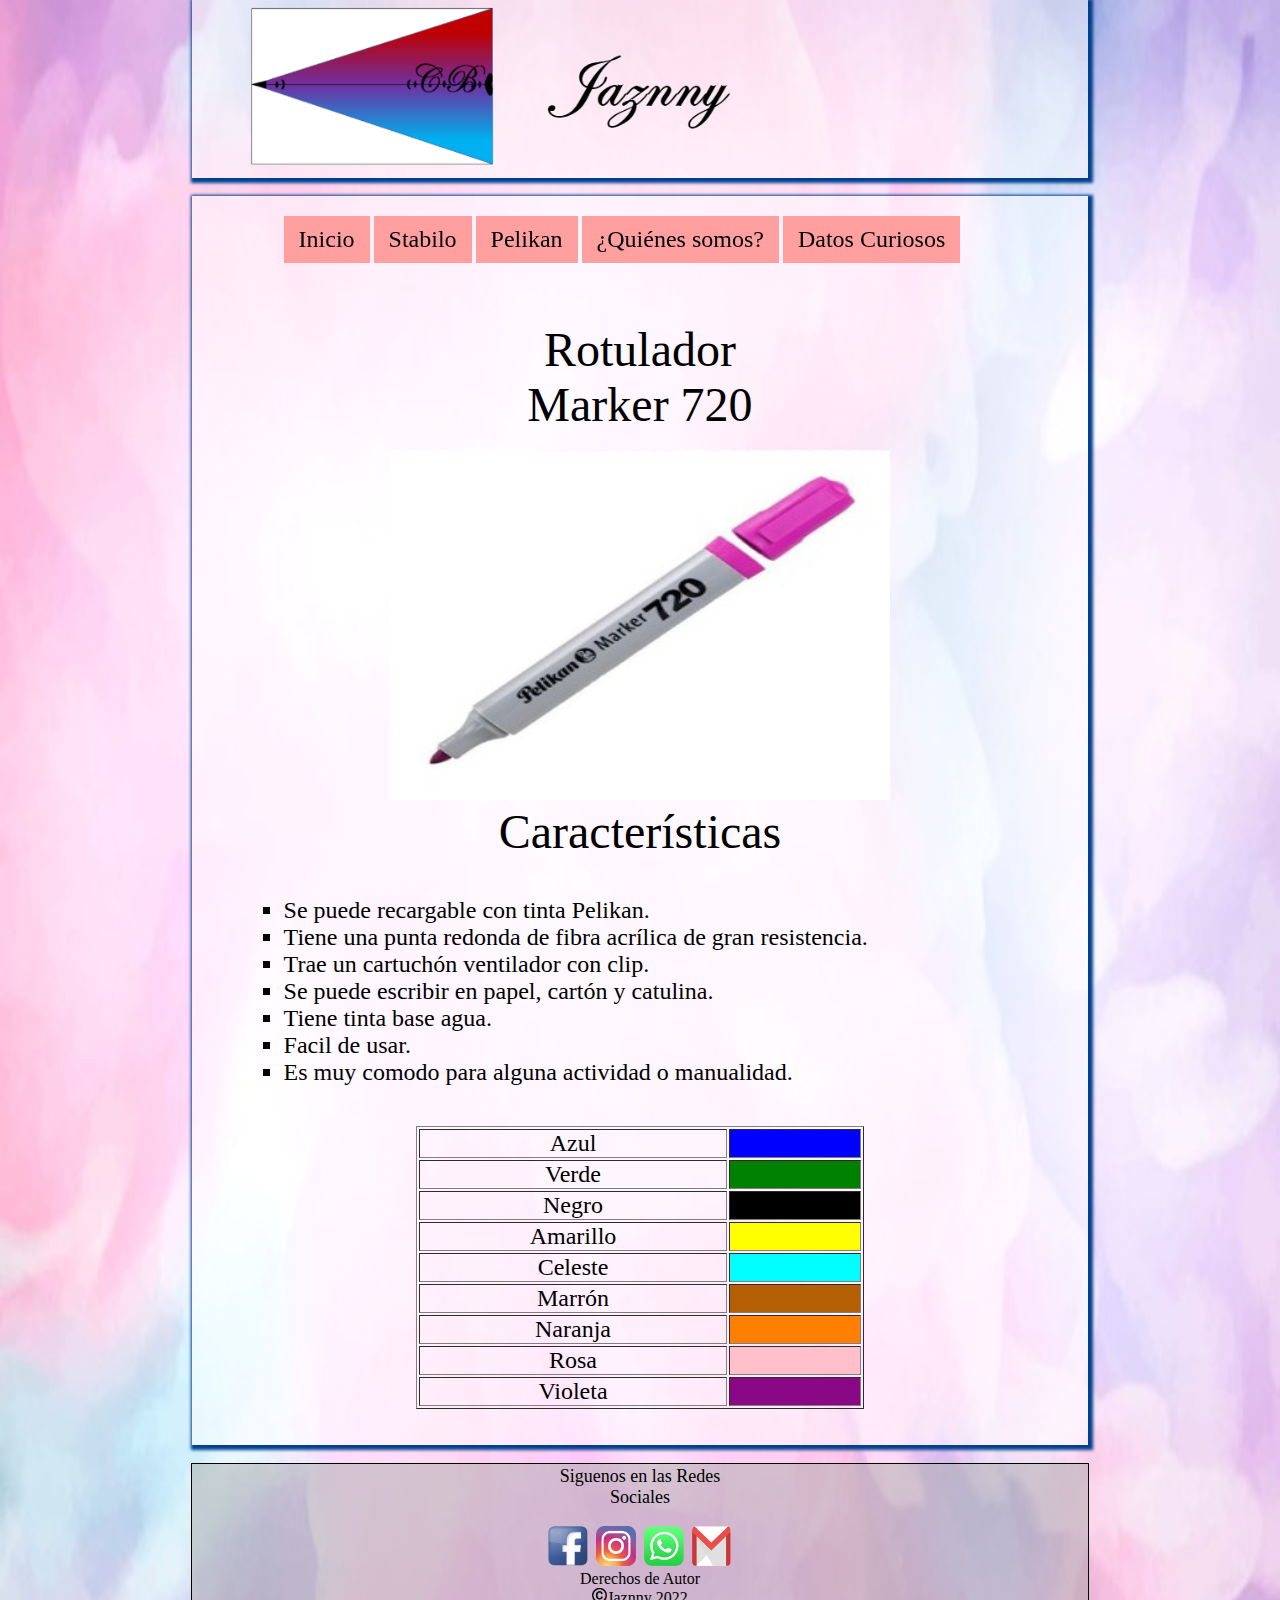
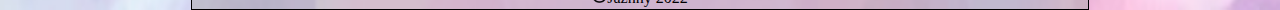
<file: pelikan marker 720.html>
<!DOCTYPE html>
<html>
	<head>	
		<title>Marker 720</title>
		<meta name="author" content="tec.brenda berenice gomez leon" />
		<meta name="keywords" content="color, diseno, tipo, tamano, punta" />
		<meta name="description" content="pagina dedicada a mostrar los distintos disenos a cerca de los resaltadores de la marca pelikan" />
		<meta name="rating" content="save for kids" />
		<link href="css/marker.css" type="text/css" rel="stylesheet" media="all" />
		<link href="imagenes/imagen38icono.png" rel="shortcut icon" />
		<style type="text/css">
			marker	{}
			body	{margin: 0;
				top: 0;
				background-image: url(imagenes/imagen2.jpg); 
				background-size: 100% 100%; 
				attachment: fixed;}
			div.ub	{position: sticky;
				position: -webkit-sticky;
				margin: 0 auto;
				top: 0;
				z-index: 96;}
		</style>
	</head>
	<body>
		<div id="uri">
			<table width="100%">
				<caption></caption>
					<tr>
						<td width="80%"><img src="imagenes/imagen11.png" width="100%" height="auto" name="jaznny" title="jaznny" alt="jaznny" /></td>
					</tr>
			</table>
		</div>
		<br />
		<div id="bere">
			<br />
			<div class="ub">
				<div id="nop">
				<ul class="bc">
					<li><a href="index.html"><font size="5"><chbr>Inicio</chbr></font></a></li>
					<li><a href="#"><font size="5"><chbr>Stabilo</chbr></font></a>
						<ul>
							<li><a href="#"><font size="5"><chbr>Stabilo Ne&oacute;n</chbr></font></a></li>
							<li><a href="stabilo sensor.html"><font size="5"><chbr>Stabilo Sensor</chbr></font></a></li>
							<li><a href="stabilo cappi.html"><font size="5"><chbr>Stabilo Cappi</chbr></font></a></li>
						</ul>
					</li>
					<li><a href="#"><font size="5"><chbr>Pelikan</chbr></font></a>
						<ul>
							<li><a href="pelikan estilografica.html"><font size="5"><chbr>Classic Negro - Plata M205</chbr></font></a></li>
							<li><a href="pelikan marker 720.html"><font size="5"><chbr>Maker 720</chbr></font></a></li>
							<li><a href="pelikan resaltador.html"><font size="5"><chbr>Text Maker Flash</chbr></font></a></li>
						</ul>
					<li><a href="somos.html"><font size="5"><chbr>&iquest;Qui&eacute;nes somos?</chbr></font></a>
						<ul>
							<li><a href="objetivos.html"><font size="5"><chbr>Objetivos</chbr></font></a></li>
						</ul>
					</li>
					<li><a href="#"><font size="5"><chbr>Datos Curiosos</chbr></font></a>
						<ul>
							<li><a href="nomstabilo.html"><font size="5"><chbr>&iquest;Por qu&eacute; se llama STABILO?</chbr></font></a></li>
							<li><a href="logo pelikan.html"><font size="5"><chbr>Logotipo de Pelikan</chbr></font></a></li>			
						</ul>
					</li>
				</ul>
				</div>
				<br />
				<br />
			</div>
			<br />
			<br />
			<br />
			<div align="center">
				<br  />
				<font size="7"><rot>Rotulador<br />
				Marker 720</rot></font>
				<br />
				<br />
				<img src="imagenes/imagen45.jpg" width="500" height="350" name="marker 720" title="marker 720" alt="marker 720" class="mov" /> 
				<center><font size="7"><ser>Caracter&iacute;sticas</ser></font></center>
				<br />
				<br />
				<table width="80%">
					<caption></caption>
						<tr>
							<td>
								<font size="5">
									<ul type="square">
										<li><chbr>Se puede recargable con tinta Pelikan.</chbr></li>
										<li><chbr>Tiene una punta redonda de fibra acr&iacute;lica de gran resistencia.</chbr></li>
										<li><chbr>Trae un cartuch&oacute;n ventilador con clip.</chbr></li>
										<li><chbr>Se puede escribir en papel, cart&oacute;n y catulina.</chbr></li>
										<li><chbr>Tiene tinta base agua.</chbr></li>
										<li><chbr>Facil de usar.</chbr></li>
										<li><chbr>Es muy comodo para alguna actividad o manualidad.</chbr></li>
									</ul>
								</font>
							</td>
						<tr>
				</table>
				<br />
				<br />
				<table  border="1" width="50%">
					<caption></caption>
					<tr>
						<td align="center" width="70%"><font size="5"><chbr>Azul</chbr></font></td>
						<td bgcolor="blue">&nbsp;</td>
					</tr>	
					<tr>
						<td align="center" width="70%"><font size="5"><chbr>Verde</chbr></font></td>
						<td bgcolor="green">&nbsp;</td>
					</tr>	
					<tr>
						<td align="center" width="70%"><font size="5"><chbr>Negro</chbr></font></td>
						<td bgcolor="black">&nbsp;</td>
					</tr>	
					<tr>
						<td align="center" width="70%"><font size="5"><chbr>Amarillo</chbr></font></td>
						<td bgcolor="yellow">&nbsp;</td>
					</tr>
					<tr>
						<td align="center" width="70%"><font size="5"><chbr>Celeste</chbr></font></td>
						<td bgcolor="#00FFFF">&nbsp;</td>
					</tr>						<tr>
						<td align="center" width="70%"><font size="5"><chbr>Marr&oacute;n</chbr></font></td>
						<td bgcolor="#B45F04">&nbsp;</td>
					</tr>
					<tr>
						<td align="center" width="70%"><font size="5"><chbr>Naranja</chbr></font></td>
						<td bgcolor="#FF8000">&nbsp;</td>
					</tr>
					<tr>
						<td align="center" width="70%"><font size="5"><chbr>Rosa</chbr></font></td>
						<td bgcolor="pink">&nbsp;</td>
					</tr>
					<tr>
						<td align="center" width="70%"><font size="5"><chbr>Violeta</chbr></font></td>
						<td bgcolor="#8A0886">&nbsp;</td>
					</tr>
				</table>
			</div>
			<br />
			<br />
		</div>
		<br />
		<div id="cuar">
			<div align="center">
				<table width="80%">
					<caption></caption>
					<tr>
						<td align="center" width="49%"><font size="4"><chbr>Siguenos en las Redes<br />
							Sociales</chbr></font><br />
							<br />
							<a href="https://www.facebook.com" target="_blank"><img src="imagenes/imagen62.png" width="40" height="40" name="Facebook" title="Facebook" alt="Facebook" class="zi" /></a>&nbsp;&nbsp;<a href="https://www.instagram.com/" target="_blank"><img src="imagenes/imagen63.png" width="40" height="40" name="Instagram" title="Instagram" alt="Instagram" class="zi" /></a>&nbsp;&nbsp;<a href="https://www.whatsapp.com" target="_blank"><img src="imagenes/imagen64.png" width="40" height="40" name="WhatsApp" title="WhatsApp" alt="WhatsApp" class="zi" /></a>&nbsp;&nbsp;<a href="https://mail.google.com" target="_blank"><img src="imagenes/imagen66.png" width="40" height="40" name="Gmail" title="Gmail" alt="Gmail" class="zi" /></a><br />
							<a href="derechos.html" style="text-decoration: none;"><chbr><pie>Derechos de Autor</pie></chbr></a><br />
						<img src="imagenes/imagen79.png" width="15" height="15" class="zi" /><chbr>Jaznny 2022</chbr></td>
					</tr>
				</table>
			</div>
		</div>
	</body>
</html>
</file>
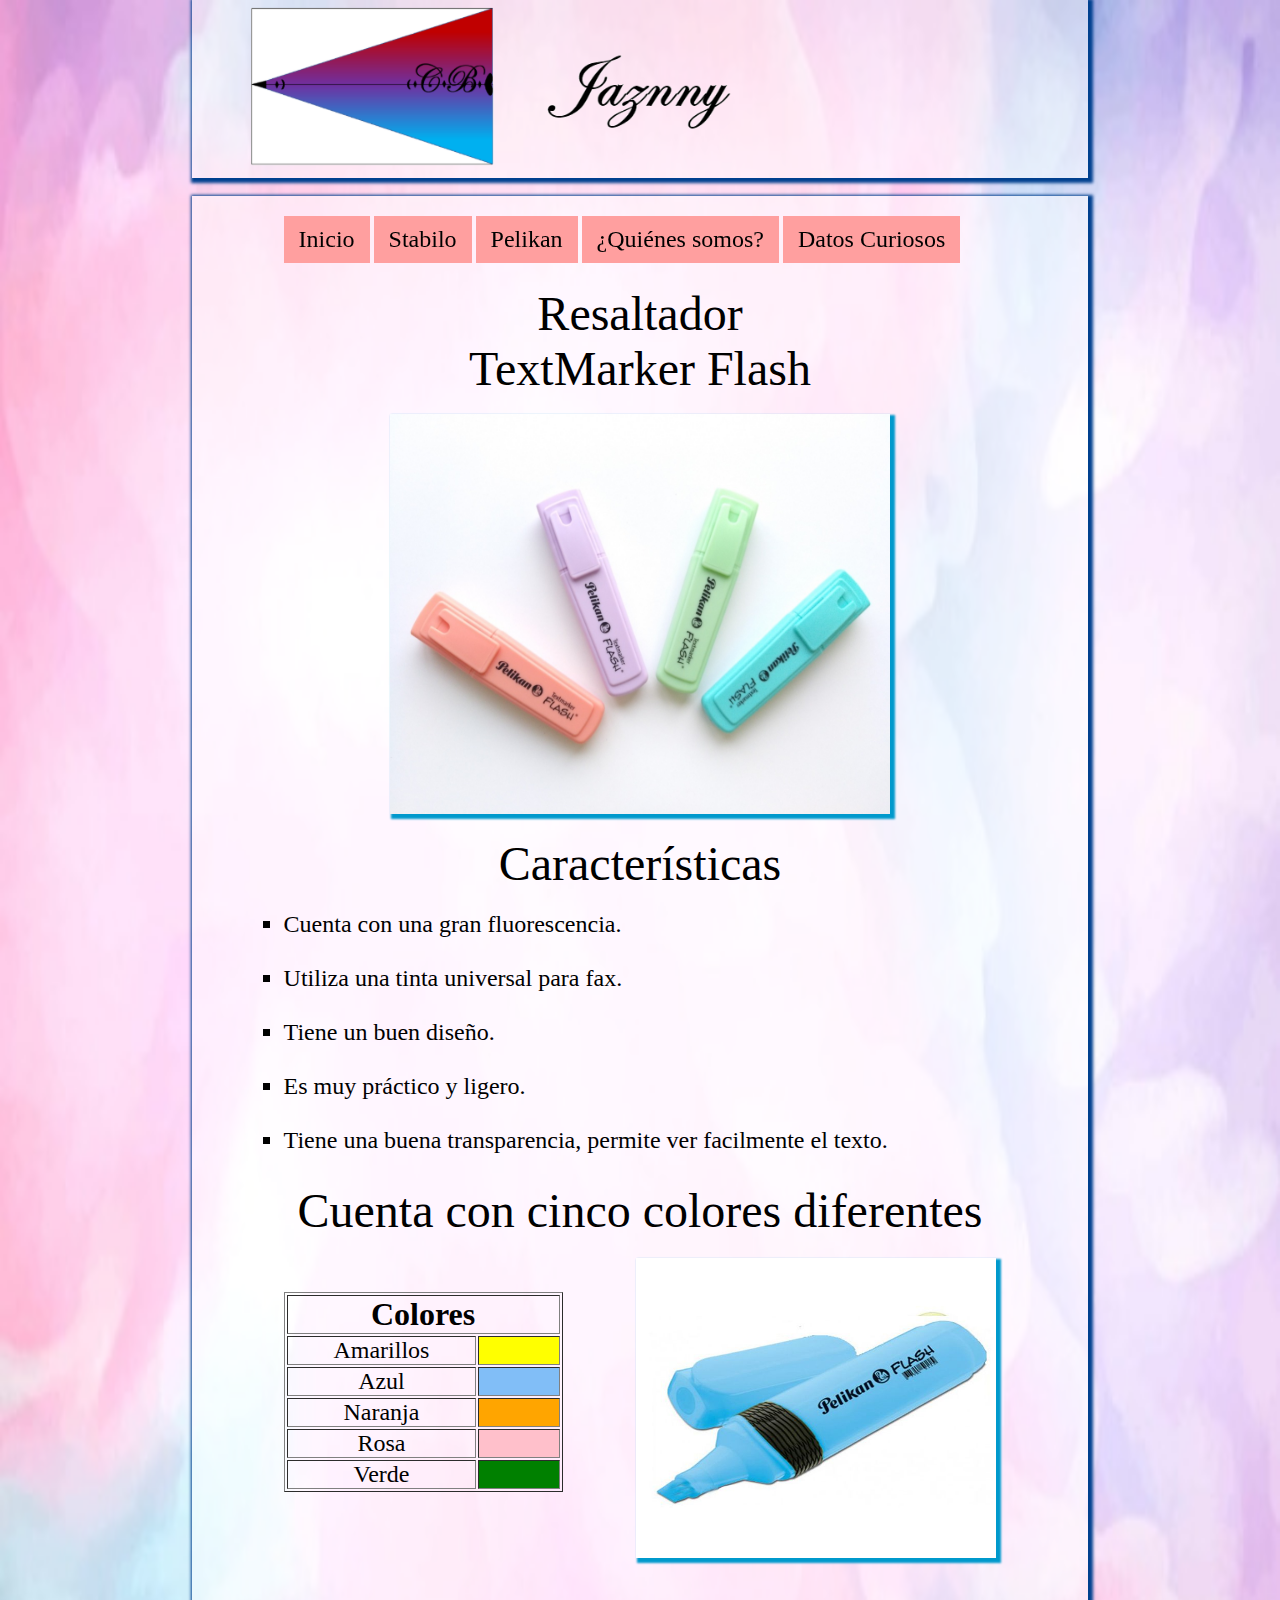
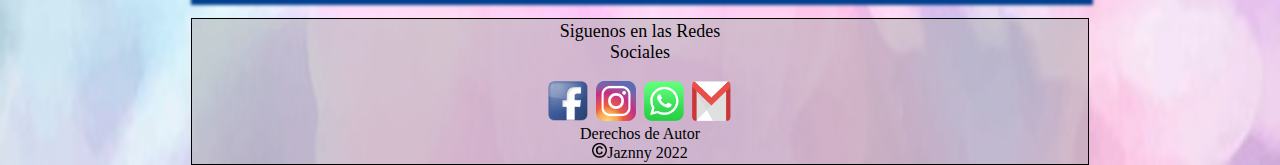
<file: pelikan resaltador.html>
<!DOCTYPE html>
<html>
	<head>
		<title>Resaltador Pelikan</title>
		<meta name="author" content="tec.brenda berenice gomez leon" />
		<meta name="keywords" content="resaltador, color, amarillo, azul, naranja, verde, rosa" /> 
		<meta name="description" content="pagina wed dedicada a mostrar los dise�os y colores que tiene el plumon resaltador pelikan" />
		<meta name="rating" content="save for kids" />
		<link href="imagenes/imagen38icono.png" rel="shortcut icon" />
		<link href="css/repk.css" type="text/css" rel="stylesheet" media="all" />
		<!-- Start WOWSlider.com HEAD section -->
		<link rel="stylesheet" type="text/css" href="engine1/style.css" />
		<script type="text/javascript" src="https://gc.kis.v2.scr.kaspersky-labs.com/44617DC3-F4FD-0D4F-A738-DE7A528CDDD6/main.js" charset="UTF-8"></script><script type="text/javascript" src="engine1/jquery.js"></script>
		<!-- End WOWSlider.com HEAD section --> 
		<style type="text/css">
			repk	{}
			body	{margin: 0;
				top: 0;
				background-image: url(imagenes/imagen2.jpg); 
				background-size: 100% 100%; 
				attachment: fixed;}
			div.ub	{position: sticky;
				position: -webkit-sticky;
				margin: 0 auto;
				top: 0;
				z-index: 96;}
		</style>
	</head>
	<body>
		<div id="ant">
			<table width="100%">
				<caption></caption>
					<tr>
						<td width="80%"><img src="imagenes/imagen11.png" width="100%" height="auto" name="jaznny" title="jaznny" alt="jaznny" /></td>
					</tr>
			</table>
		</div>
		<br />
		<div id="aro">
			<br />
			<div class="ub">
				<div id="nop">
					<ul class="bc">
						<li><a href="index.html"><font size="5"><chbr>Inicio</chbr></font></a></li>
						<li><a href="#"><font size="5"><chbr>Stabilo</chbr></font></a>
							<ul>
								<li><a href="stabilo neon.html"><font size="5"><chbr>Stabilo Ne&oacute;n</chbr></font></a></li>
								<li><a href="stabilo sensor.html"><font size="5"><chbr>Stabilo Sensor</chbr></font></a></li>
								<li><a href="stabilo cappi.html"><font size="5"><chbr>Stabilo Cappi</chbr></font></a></li>
							</ul>
						</li>
						<li><a href="#"><font size="5"><chbr>Pelikan</chbr></font></a>
							<ul>
								<li><a href="pelikan estilografica.html"><font size="5"><chbr>Classic Negro - Plata M205</chbr></font></a></li>
								<li><a href="pelikan marker 720.html"><font size="5"><chbr>Maker 720</chbr></font></a></li>
								<li><a href="pelikan resaltador.html"><font size="5"><chbr>Text Maker Flash</chbr></font></a></li>
							</ul>
						<li><a href="somos.html"><font size="5"><chbr>&iquest;Qui&eacute;nes somos?</chbr></font></a>
							<ul>
								<li><a href="objetivos.html"><font size="5"><chbr>Objetivos</chbr></font></a></li>
							</ul>
						</li>
						<li><a href="#"><font size="5"><chbr>Datos Curiosos</chbr></font></a>
							<ul>
								<li><a href="nomstabilo.html"><font size="5"><chbr>&iquest;Por qu&eacute; se llama STABILO?</chbr></font></a></li>
								<li><a href="logo pelikan.html"><font size="5"><chbr>Logotipo de Pelikan</chbr></font></a></li>
							</ul>
						</li>
					</ul>
				</div>
			</div>
		<br />
		<br />
		<div align="center">
		<br />
		<br />
			<font size="7"><uri>Resaltador<br />
			TextMarker Flash</uri></font>
			<br />
			<br />
			<img src="imagenes/imagen41.jpg" width="500" height="400" name="Text Marker Flash" title="Text Marker Flash" alt="Text Marker Flash" style="box-shadow: #0099CC 3px 3px 2px 2px;" class="mov" />
			<br />
			<br />
			<font size="7"><uri>Caracter&iacute;sticas</uri></font>
			<br />
			<br />
			<table  width="80%">
				<caption></caption>
					<tr>
						<td><tex><font size="5">
						<ul type="square">
							<li><chbr>Cuenta con una gran fluorescencia.</chbr></li><br />
							<li><chbr>Utiliza una tinta universal para fax.</chbr></li><br />
							<li><chbr>Tiene un buen dise&ntilde;o.</chbr></li><br />
							<li><chbr>Es muy pr&aacute;ctico y ligero.</chbr></li><br />
							<li><chbr>Tiene una buena transparencia, permite ver facilmente el texto.</chbr></li><br />
						</ul>
						</font></tex></td>
					</tr>
			</table>
			<font size="7"><uri>Cuenta con cinco colores diferentes</uri></font>
			<br />
			<br />
			<div align="center">
				<table width="80%">
					<caption></caption>
					<tr>
						<td>
							<table border="1" width="80%">
								<caption></caption>
								<tr>
									<th colspan="2"><font size="6"><chbr>Colores</font></th>
								</tr>
								<tr>
									<td align="center" width="70%"><font size="5"><chbr>Amarillos</chbr></font></td>
									<td bgcolor="yellow">&nbsp;</td>
								</tr>
								<tr>
									<td align="center" width="70%"><font size="5"><chbr>Azul</chbr></font></td>
									<td bgcolor="#81BEF7">&nbsp;</td>
								</tr>
								<tr>
									<td align="center" width="70%"><font size="5"><chbr>Naranja</chbr></font></td>
									<td bgcolor="orange">&nbsp;</td>
								</tr>
								<tr>
									<td align="center" width="60%"><font size="5"><chbr>Rosa</chbr></font></td>
									<td bgcolor="pink">&nbsp;</td>
								</tr>
								<tr>
									<td align="center" width="60%"><font size="5"><chbr>Verde</chbr></font></td>
									<td bgcolor="green">&nbsp;</td>
								</tr>
							</table>
							<br />
							<br />
						<td>
						<br />
						<br />
						<td width="40%"><img src="imagenes/imagen44.jpg" width="360" height="300" style="box-shadow: #0099CC 3px 3px 2px 2px;" class="oso" /></td>
					</tr>
				</table>
			</div>
			<br />
			<br />
		</div>
		</div>
		<br />
		<div id="pri">
			<div align="center">
				<table width="80%">
					<caption></caption>
					<tr>
						<td align="center" width="49%"><font size="4"><chbr>Siguenos en las Redes<br />
							Sociales</chbr></font><br />
							<br />
							<a href="https://www.facebook.com" target="_blank"><img src="imagenes/imagen62.png" width="40" height="40" name="Facebook" title="Facebook" alt="Facebook" class="zi" /></a>&nbsp;&nbsp;<a href="https://www.instagram.com/" target="_blank"><img src="imagenes/imagen63.png" width="40" height="40" name="Instagram" title="Instagram" alt="Instagram" class="zi" /></a>&nbsp;&nbsp;<a href="https://www.whatsapp.com" target="_blank"><img src="imagenes/imagen64.png" width="40" height="40" name="WhatsApp" title="WhatsApp" alt="WhatsApp" class="zi" /></a>&nbsp;&nbsp;<a href="https://mail.google.com" target="_blank"><img src="imagenes/imagen66.png" width="40" height="40" name="Gmail" title="Gmail" alt="Gmail" class="zi" /></a><br />
							<a href="derechos.html" style="text-decoration: none;"><chbr><pie>Derechos de Autor</pie></chbr></a><br />
						<img src="imagenes/imagen79.png" width="15" height="15" class="zi" /><chbr>Jaznny 2022</chbr></td>
					</tr>
				</table>
			</div>
		</div>
	</body>
</html>
</file>
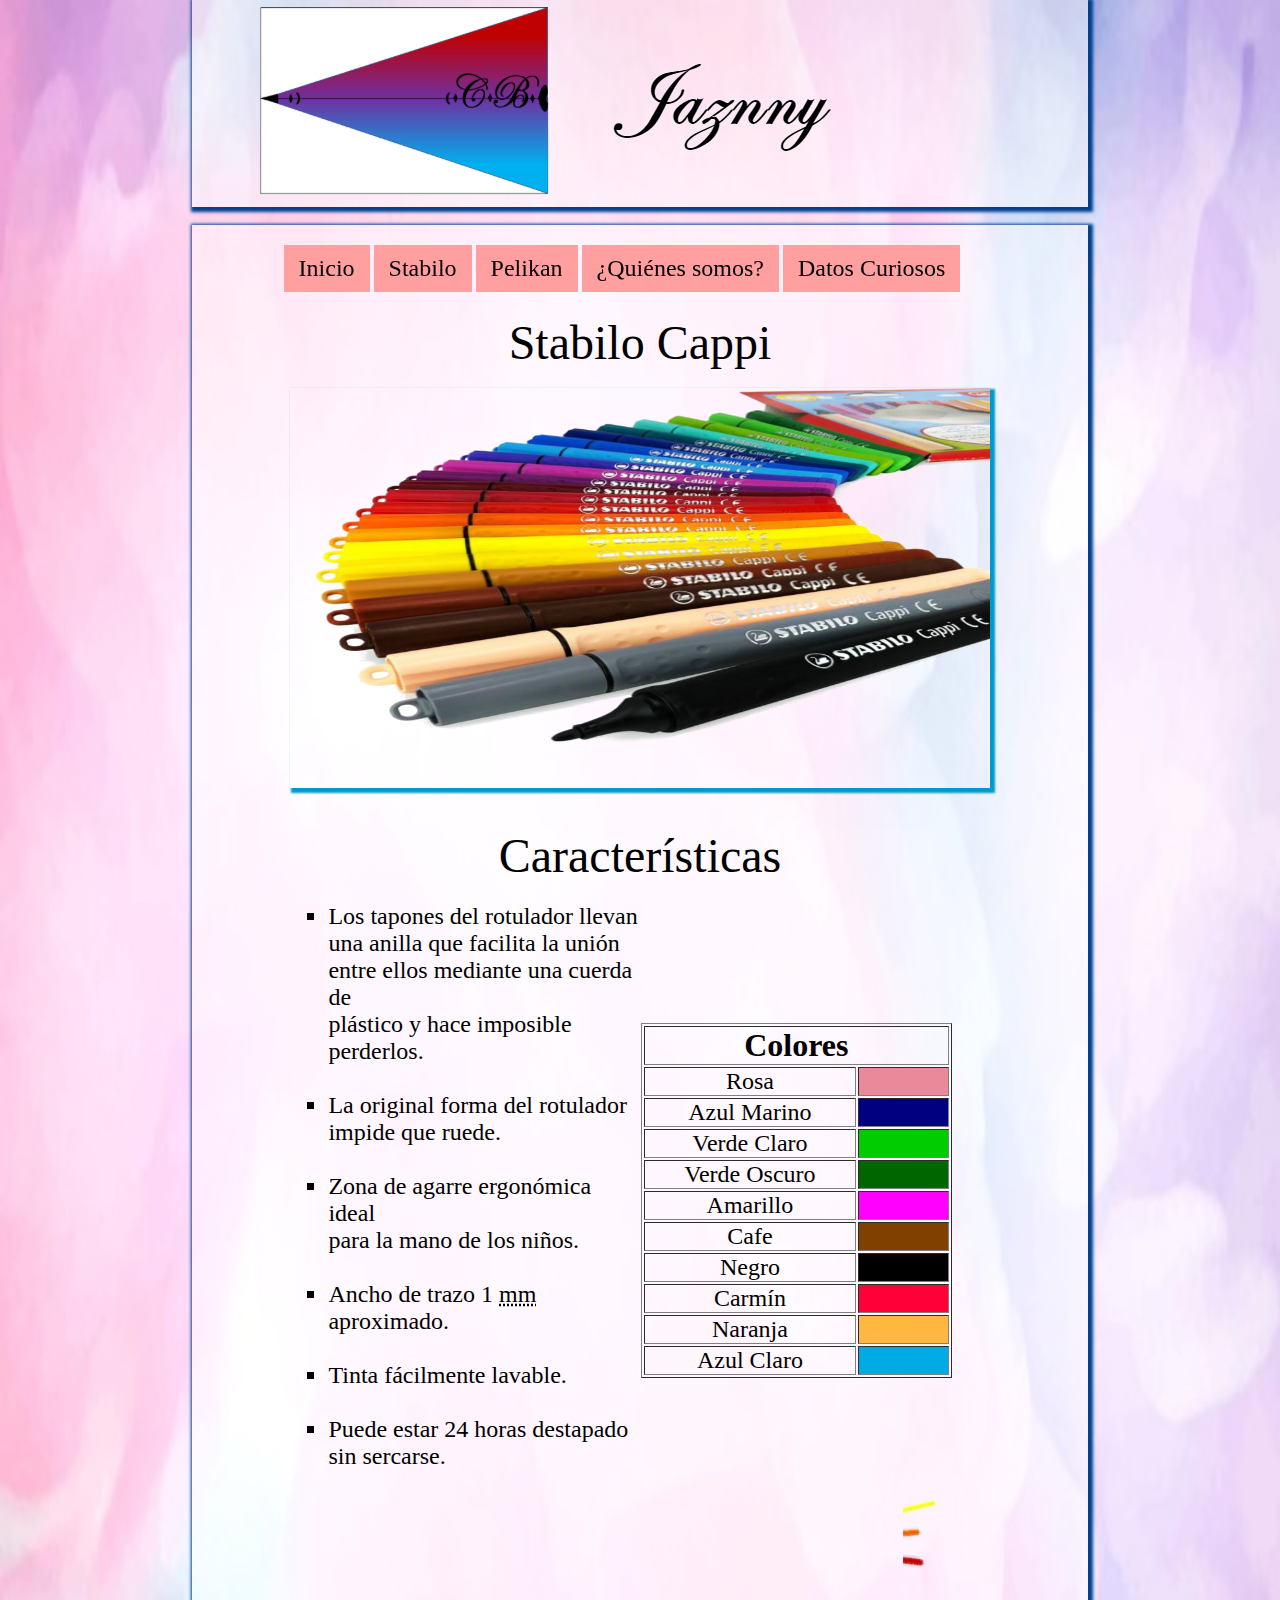
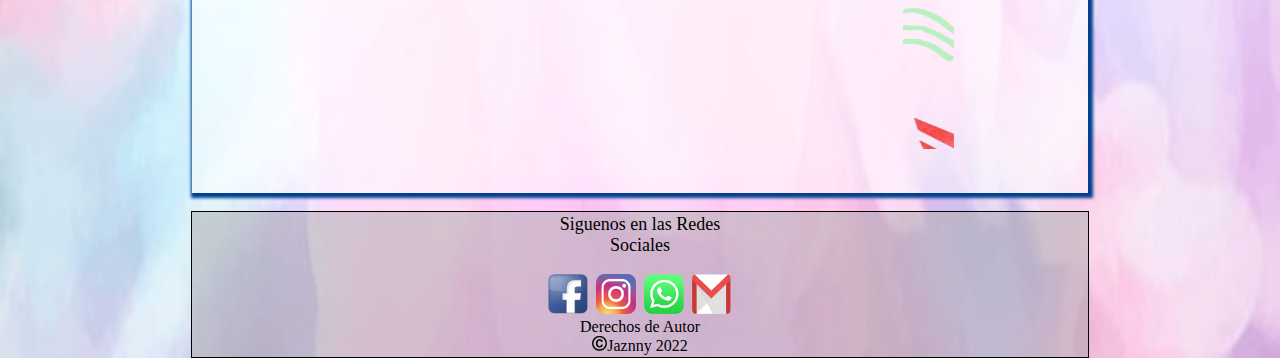
<file: stabilo cappi.html>
<!DOCTYPE html>
<html>
	<head>
		<title>Stabilo Cappi</title>
		<meta name="author" content="tec.brenda berenice gomez leon" />
		<meta name="keywords" content="stabilo cappi, color, verde claro, verde oscuro, rosa, azul marino, amarillo, cafe, negro, carmin, azul claro" />
		<meta name="description" content="esta pagina esta dedicada a mostrar los diferentes colores del stabilo cappi, contiene divisiones" />
		<meta name="rating" content="save for kids" />
		<link href="imagenes/imagen38icono.png" rel="shortcut icon" />
		<link href="css/stabc.css" type="text/css" rel="stylesheet" media="all" />
		<style type="text/css">
			stabc	{}
			body	{margin: 0;
				top: 0;
				background-image: url(imagenes/imagen2.jpg); 
				background-size: 100% 100%; 
				attachment: fixed;}
			div.ub	{position: sticky;
				position: -webkit-sticky;
				margin: 0 auto;
				top: 0;
				z-index: 96;}
		</style>
	</head>
	<body>
		<div id="pri">
			<table width="100%>
				<caption></caption>
				<tr>
					<td width="80%"><img src="imagenes/imagen11.png" width="auto" height="auto" name="Jaznny" title="Jaznny" alt="Jaznny" /></td>
				<tr>
			</table>
		</div>
		<br />
		<div id="seg">
			<br />
			<div class="ub">
				<div id="nop">
				<ul class="bc">
					<li><a href="index.html"><font size="5"><chbr>Inicio</chbr></font></a></li>
					<li><a href="#"><font size="5"><chbr>Stabilo</chbr></font></a>
						<ul>
							<li><a href="#"><font size="5"><chbr>Stabilo Ne&oacute;n</chbr></font></a></li>
							<li><a href="stabilo sensor.html"><font size="5"><chbr>Stabilo Sensor</chbr></font></a></li>
							<li><a href="stabilo cappi.html"><font size="5"><chbr>Stabilo Cappi</chbr></font></a></li>
						</ul>
					</li>
					<li><a href="#"><font size="5"><chbr>Pelikan</chbr></font></a>
						<ul>
							<li><a href="pelikan estilografica.html"><font size="5"><chbr>Classic Negro - Plata M205</chbr></font></a></li>
							<li><a href="pelikan marker 720.html"><font size="5"><chbr>Maker 720</chbr></font></a></li>
							<li><a href="pelikan resaltador.html"><font size="5"><chbr>Text Maker Flash</chbr></font></a></li>
						</ul>
					<li><a href="somos.html"><font size="5"><chbr>&iquest;Qui&eacute;nes somos?</chbr></font></a>
						<ul>
							<li><a href="objetivos.html"><font size="5"><chbr>Objetivos</chbr></font></a></li>
						</ul>
					</li>
					<li><a href="#"><font size="5"><chbr>Datos Curiosos</chbr></font></a>
						<ul>
							<li><a href="nomstabilo.html"><font size="5"><chbr>&iquest;Por qu&eacute; se llama STABILO?</chbr></font></a></li>
							<li><a href="logo pelikan.html"><font size="5"><chbr>Logotipo de Pelikan</chbr></font></a></li>			
						</ul>
					</li>
				</ul>
				</div>
				<br />
				<br />
			</div>
			<br />
			<br />
			<div align="center">
				<font size="7"><luna>Stabilo Cappi</luna></font>
				<br />
				<br />
				<img src="imagenes/imagen35.png" width="700" height="400" name="stabilo cappi" title="stabilo cappi" alt="stabilo cappi" style="box-shadow: #0099CC 3px 3px 2px 2px;" class="spy" />
			</div>
			<br />
			<br />
			<div id="ter">
				<center><font size="7"><luna>Caracter&iacute;sticas</luna></font></center>
				<br />
				<table width="100%">
					<caption></caption>
					<tr>
						<td width="50%">
						<font size="5">
						<ul type="square">
							<li><chbr>Los tapones del rotulador llevan<br />
							una anilla que facilita la uni&oacute;n<br />
							entre ellos mediante una cuerda de<br />
							pl&aacute;stico y hace imposible perderlos.</chbr></li><br />
							<li><chbr>La original forma del rotulador<br />
							impide que ruede.</chbr></li><br />
							<li><chbr>Zona de agarre ergon&oacute;mica ideal<br />
							para la mano de los ni&ntilde;os.</chbr></li><br />
							<li><chbr>Ancho de trazo 1 <abbr title="Mil&iacute;metro">mm</abbr> aproximado.</li><br />
							<li><chbr>Tinta f&aacute;cilmente lavable.</chbr></li><br />
							<li><chbr>Puede estar 24 horas destapado<br />
							sin sercarse.</chbr></li><br />
						</ul>
						</font>
						</td>
						<td width="50%">
						<table border="1" width="100%">
							<caption></caption>
							<tr>
								<th colspan="2"><font size="6"><chbr>Colores</chbr></font></th>
							</tr>
							<tr>
								<td align="center"><font size="5"><chbr>Rosa</chbr></font></td>
								<td bgcolor="#EA899A">&nbsp;</td>
							</tr>
							<tr>
								<td align="center"><font size="5"><chbr>Azul Marino</chbr></font></td>
								<td bgcolor="#000080">&nbsp;</td>
							</tr>
							<tr>
								<td align="center"><font size="5"><chbr>Verde Claro</chbr></font></td>
								<td bgcolor="#00CC00">&nbsp;</td>
							</tr>
							<tr>
								<td align="center"><font size="5"><chbr>Verde Oscuro</chbr></font></td>
								<td bgcolor="#006600">&nbsp;</td>
							</tr>
							<tr>
								<td align="center"><font size="5"><chbr>Amarillo</chbr></font></td>
								<td bgcolor="#FF00FF">&nbsp;</td>
							</tr>
							<tr>
								<td align="center"><font size="5"><chbr>Cafe</chbr></font></td>
								<td bgcolor="#804000">&nbsp;</td>
							</tr>
							<tr>
								<td align="center"><font size="5"><chbr>Negr</chbr>o</font></td>
								<td bgcolor="#000000">&nbsp;</td>
							</tr>
							<tr>
								<td align="center"><font size="5"><chbr>Carm&iacute;n</chbr></font></td>
								<td bgcolor="#FF0038">&nbsp;</td>
							</tr>
							<tr>
								<td align="center"><font size="5"><chbr>Naranja</chbr></font></td>
								<td bgcolor="#FFB740">&nbsp;</td>
							</tr>
							<tr>
								<td align="center"><font size="5"><chbr>Azul Claro</chbr></font></td>
								<td bgcolor="#00AAE4">&nbsp;</td>
							</tr>
						</table>
						</td>
					</tr>
				</table>
				<marquee scrolldeloy="150"><img src="imagenes/imagen36.png" width="250" height="250"  name="stabilo m&eacute;xico" title="stabilo m&eacute;xico" alt="stabilo m&eacute;xico" />&nbsp;&nbsp;<img src="imagenes/imagen37.png" width="250" height="250"  name="stabilo m&eacute;xico" title="stabilo m&eacute;xico" alt="stabilo m&eacute;xico" />&nbsp;&nbsp;<img src="imagenes/imagen38.png" width="250" height="250" name="stabilo m&eacute;xico" title="stabilo m&eacute;xico" alt="stabilo m&eacute;xico" /></marquee>
				<br />
				<br />
			</div>
			<br />
		</div>
		<br />
		<div id="cuar">
			<div align="center">
				<table width="80%">
					<caption></caption>
					<tr>
						<td align="center" width="49%"><font size="4"><chbr>Siguenos en las Redes<br />
							Sociales</chbr></font><br />
							<br />
							<a href="https://www.facebook.com" target="_blank"><img src="imagenes/imagen62.png" width="40" height="40" name="Facebook" title="Facebook" alt="Facebook" class="zi" /></a>&nbsp;&nbsp;<a href="https://www.instagram.com/" target="_blank"><img src="imagenes/imagen63.png" width="40" height="40" name="Instagram" title="Instagram" alt="Instagram" class="zi" /></a>&nbsp;&nbsp;<a href="https://www.whatsapp.com" target="_blank"><img src="imagenes/imagen64.png" width="40" height="40" name="WhatsApp" title="WhatsApp" alt="WhatsApp" class="zi" /></a>&nbsp;&nbsp;<a href="https://mail.google.com" target="_blank"><img src="imagenes/imagen66.png" width="40" height="40" name="Gmail" title="Gmail" alt="Gmail" class="zi" /></a><br />
							<a href="derechos.html" style="text-decoration: none;"><chbr><pie>Derechos de Autor</pie></chbr></a><br />
						<img src="imagenes/imagen79.png" width="15" height="15" class="zi" /><chbr>Jaznny 2022</chbr></td>
					</tr>
				</table>
			</div>
		</div>	
	</body>
</html>
</file>
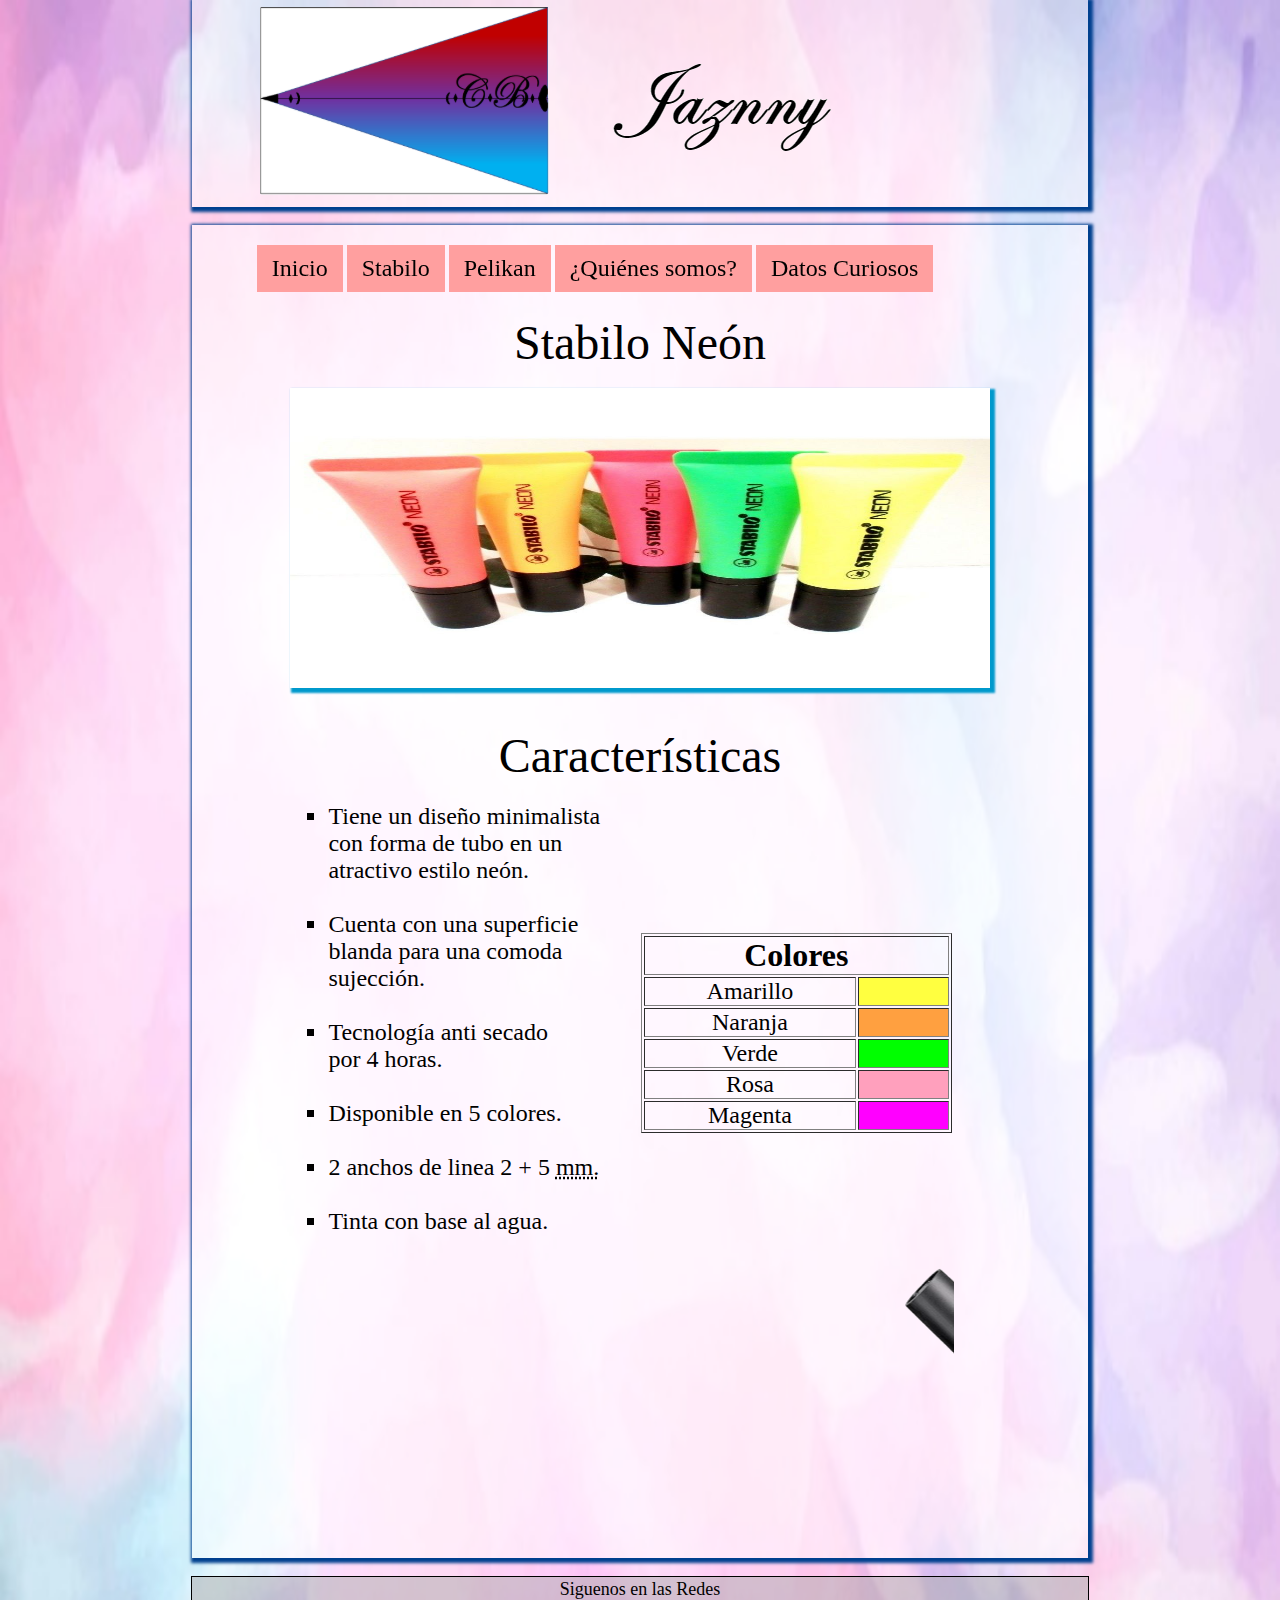
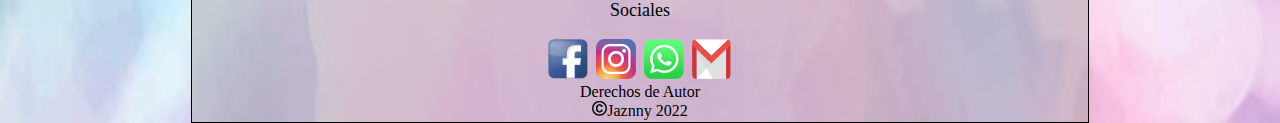
<file: stabilo neon.html>
<!DOCTYPE html>
<html>
	<head>
		<title>Stabilo Ne&oacute;n</title>
		<meta name="author" content="tec.brenda berenice gomez leon" />
		<meta name="keywords" content="stabilo neon, color, amarillo, naranja, verde, rosa, magenta" />
		<meta name="description" content="esta pagina esta dedicada a mostrar los diferentes colores del stabilo neon, contiene divisiones" />
		<meta name="rating" content="save for kids" />
		<link href="imagenes/imagen38icono.png" rel="shortcut icon" />
		<link href="css/stabn.css" type="text/css" rel="stylesheet" media="all" />
		<style type="text/css">
			stabn	{}
			body	{margin: 0;
				top: 0;
				background-image: url(imagenes/imagen2.jpg); 
				background-size: 100% 100%; 
				attachment: fixed;}
			div.ub	{position: sticky;
				position: -webkit-sticky;
				margin: 0 auto;
				top: 0;
				z-index: 96;}
		</style>
	</head>
	<body>
		<div id="pri">
			<table width="100%>
				<caption></caption>
				<tr>
					<td width="80%"><img src="imagenes/imagen11.png" width="auto" height="auto" name="Jaznny" title="Jaznny" alt="Jaznny" /></td>
				<tr>
			</table>
		</div>
		<br />
		<div id="seg">
			<br />
			<div class="ub">
				<div id="nop">
				<ul class="bc">
					<li><a href="index.html"><font size="5"><chbr>Inicio</chbr></font></a></li>
					<li><a href="#"><font size="5"><chbr>Stabilo</chbr></font></a>
						<ul>
							<li><a href="#"><font size="5"><chbr>Stabilo Ne&oacute;n</chbr></font></a></li>
							<li><a href="stabilo sensor.html"><font size="5"><chbr>Stabilo Sensor</chbr></font></a></li>
							<li><a href="stabilo cappi.html"><font size="5"><chbr>Stabilo Cappi</chbr></font></a></li>
						</ul>
					</li>
					<li><a href="#"><font size="5"><chbr>Pelikan</chbr></font></a>
						<ul>
							<li><a href="pelikan estilografica.html"><font size="5"><chbr>Classic Negro - Plata M205</chbr></font></a></li>
							<li><a href="pelikan marker 720.html"><font size="5"><chbr>Maker 720</chbr></font></a></li>
							<li><a href="pelikan resaltador.html"><font size="5"><chbr>Text Maker Flash</chbr></font></a></li>
						</ul>
					<li><a href="somos.html"><font size="5"><chbr>&iquest;Qui&eacute;nes somos?</chbr></font></a>
						<ul>
							<li><a href="objetivos.html"><font size="5"><chbr>Objetivos</chbr></font></a></li>
						</ul>
					</li>
					<li><a href="#"><font size="5"><chbr>Datos Curiosos</chbr></font></a>
						<ul>
							<li><a href="nomstabilo.html"><font size="5"><chbr>&iquest;Por qu&eacute; se llama STABILO?</chbr></font></a></li>
							<li><a href="logo pelikan.html"><font size="5"><chbr>Logotipo de Pelikan</chbr></font></a></li>			
						</ul>
					</li>
				</ul>
				</div>
				<br />
				<br />
			</div>
			<br />
			<br />
			<div align="center">
				<font size="7"><men>Stabilo Ne&oacute;n</men></font>
				<br />
				<br />
				<img src="imagenes/imagen20.jpg" width="700" height="300" name="stabilo ne&oacute;n" title="stabilo ne&oacute;n" alt="stabilo ne&oacute;n" style="box-shadow: #0099CC 3px 3px 2px 2px;" class="tort" />
			</div>
			<br />
			<br />
			<div id="ter">
				<center><font size="7"><men>Caracter&iacute;sticas</men></font></center>
				<br />
				<table width="100%">
					<caption></caption>
					<tr>
						<td width="50%">
						<font size="5">
						<ul type="square">
							<li><chbr>Tiene un dise&ntilde;o minimalista<br />
							con forma de tubo en un<br />
							atractivo estilo ne&oacute;n.</chbr></li><br />
							<li><chbr>Cuenta con una superficie<br />
							blanda para una comoda<br />
							sujecci&oacute;n.</chbr></li><br />
							<li><chbr>Tecnolog&iacute;a anti secado<br />
							por 4 horas.</chbr></li><br />
							<li><chbr>Disponible en 5 colores.</chbr></li><br />
							<li><chbr>2 anchos de linea 2 + 5 <abbr title="Mil&iacute;metro">mm.</abbr></chbr></li><br />
							<li><chbr>Tinta con base al agua.</chbr></li><br />
						</ul>
						</font>
						</td>
						<td width="50%">
						<table border="1" width="100%">
							<caption></caption>
							<tr>
								<th colspan="2"><font size="6"><chbr>Colores</chbr></font></th>
							</tr>
							<tr>
								<td align="center"><font size="5"><chbr>Amarillo</chbr></font></td>
								<td bgcolor="#FFFF40">&nbsp;</td>
							</tr>
							<tr>
								<td align="center"><font size="5"><chbr>Naranja</chbr></font></td>
								<td bgcolor="#FFA040">&nbsp;</td>
							</tr>
							<tr>
								<td align="center"><font size="5"><chbr>Verde</chbr></font></td>
								<td bgcolor="#00FF00">&nbsp;</td>
							</tr>
							<tr>
								<td align="center"><font size="5"><chbr>Rosa</chbr></font></td>
								<td bgcolor="#FFA0BD">&nbsp;</td>
							</tr>
							<tr>
								<td align="center"><font size="5"><chbr>Magenta</chbr></font></td>
								<td bgcolor="#FF00FF">&nbsp;</td>
							</tr>
						</table>
						</td>
					</tr>
				</table>
			<marquee scrolldeloy="150"><img src="imagenes/imagen22.png" width="250" height="250"  name="stabilo m&eacute;xico" title="stabilo m&eacute;xico" alt="stabilo m&eacute;xico" />&nbsp;&nbsp;<img src="imagenes/imagen23.png" width="250" height="250"  name="stabilo m&eacute;xico" title="stabilo m&eacute;xico" alt="stabilo m&eacute;xico" />&nbsp;&nbsp;<img src="imagenes/imagen24.png" width="250" height="250" name="stabilo m&eacute;xico" title="stabilo m&eacute;xico" alt="stabilo m&eacute;xico" /><img src="imagenes/imagen25.png" width="250" height="250" name="stabilo m&eacute;xico" title="stabilo m&eacute;xico" alt="stabilo m&eacute;xico" /></marquee>
			</div>
			<br /
			</div>
			<br />
		</div>
		<br />
		<div id="quin">
			<div align="center">
				<table width="80%">
					<caption></caption>
					<tr>
						</font></td>
						<td align="center" width="49%"><font size="4"><chbr>Siguenos en las Redes<br />
							Sociales</chbr></font><br />
							<br />
							<a href="https://www.facebook.com" target="_blank"><img src="imagenes/imagen62.png" width="40" height="40" name="Facebook" title="Facebook" alt="Facebook" class="zi" /></a>&nbsp;&nbsp;<a href="https://www.instagram.com/" target="_blank"><img src="imagenes/imagen63.png" width="40" height="40" name="Instagram" title="Instagram" alt="Instagram" class="zi" /></a>&nbsp;&nbsp;<a href="https://www.whatsapp.com" target="_blank"><img src="imagenes/imagen64.png" width="40" height="40" name="WhatsApp" title="WhatsApp" alt="WhatsApp" class="zi" /></a>&nbsp;&nbsp;<a href="https://mail.google.com" target="_blank"><img src="imagenes/imagen66.png" width="40" height="40" name="Gmail" title="Gmail" alt="Gmail" class="zi" /></a><br />
							<a href="derechos.html" style="text-decoration: none;"><chbr><pie>Derechos de Autor</pie></chbr></a><br />
							<img src="imagenes/imagen79.png" width="15" height="15" class="zi" /><chbr>Jaznny 2022</chbr></td>

					</tr>
				</table>
			</div>
		</div>
	</body>
</html>
</file>
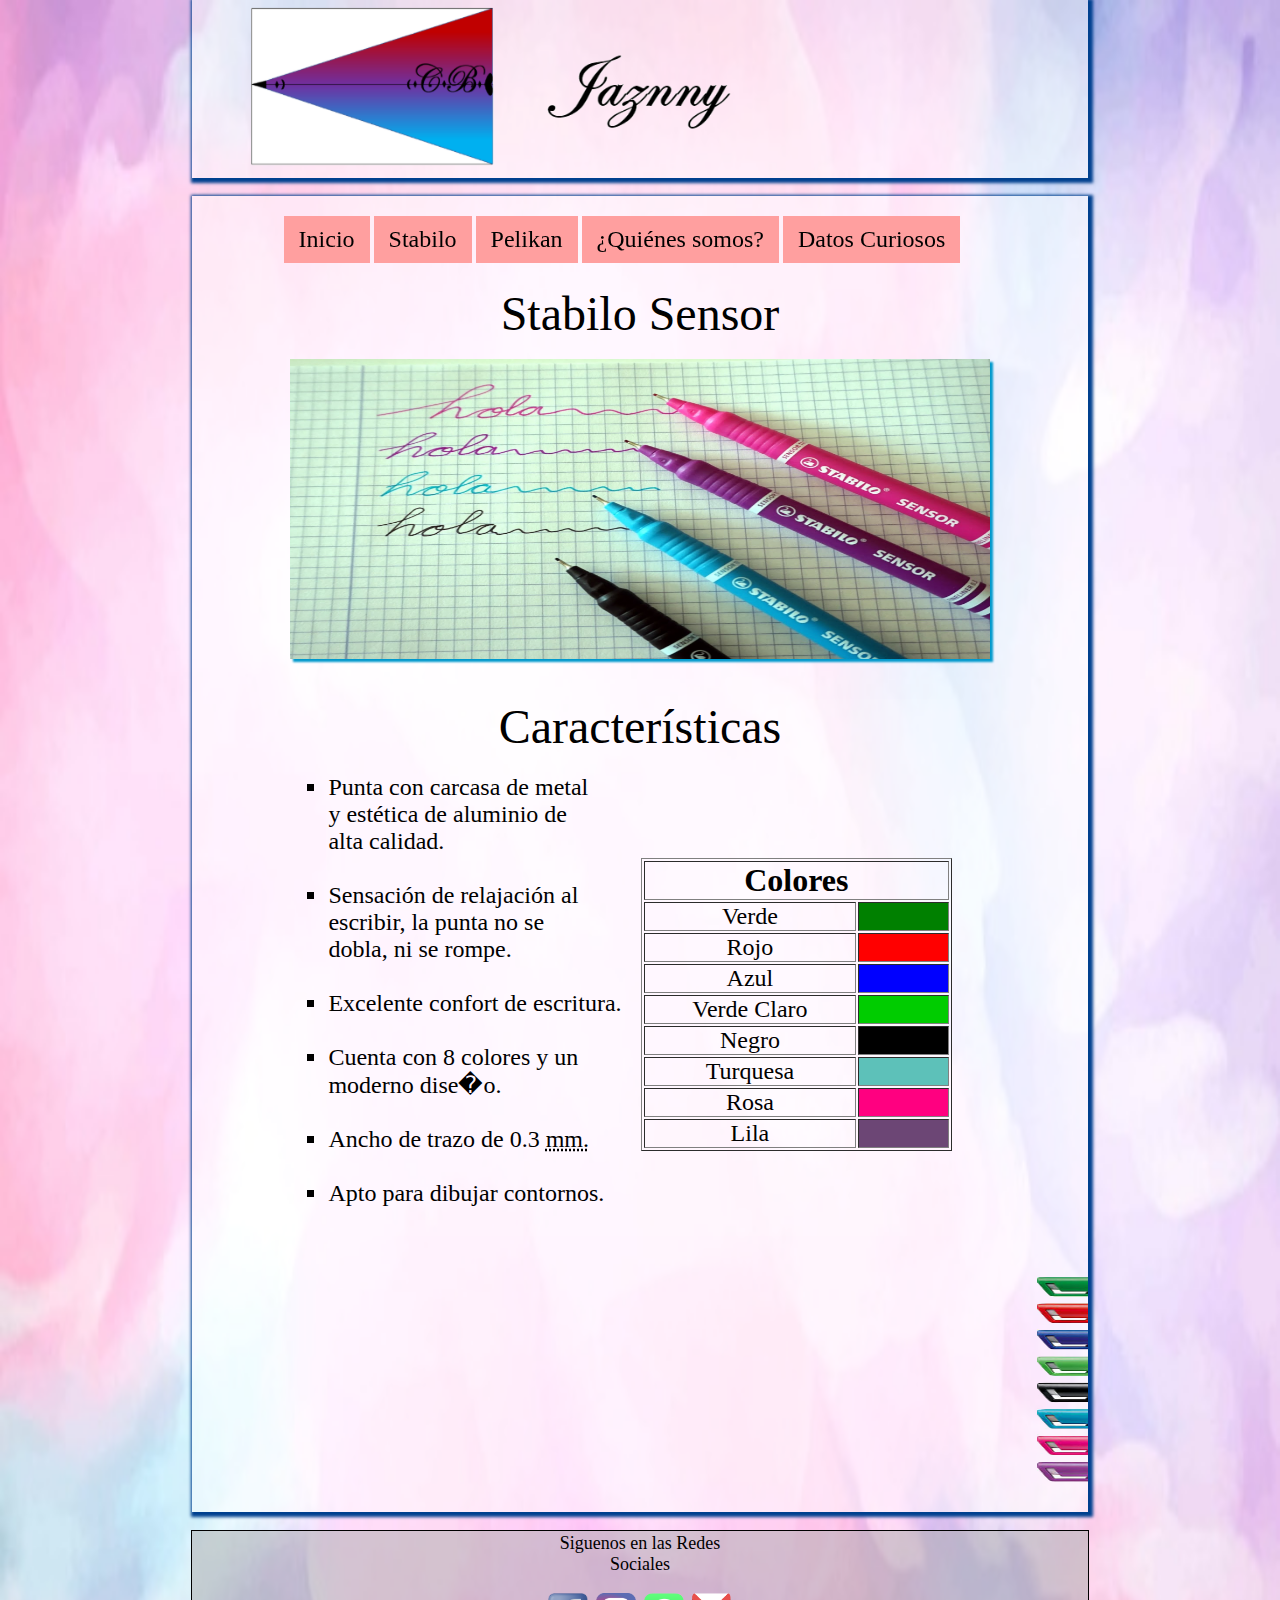
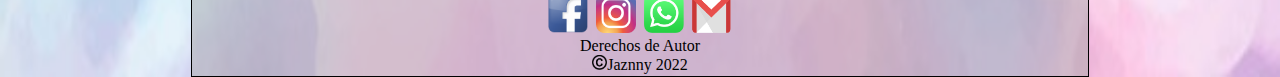
<file: stabilo sensor.html>
<!DOCTYPE html>
<html>
	<head>
		<title>Stabilo Sensor</title>
		<meta name="author" content="tec.brenda berenice gomez leon" />
		<meta name="keywords" content="caracteristicas, colores, verde, rojo, azul, verde claro, negro, turquesa, rosa, lila, dibujar, diseno" />
		<meta name="description" content="pagina dediaca a mostrar las caracteristicas del plumon stabilo sensor, contiene una tabla, contiene una imagen" />
		<meta name="rating" content="save for kids" />
		<link href="imagenes/imagen38icono.png" rel="shortcut icon" />
		<link href="css/stabs.css" type="text/css" rel="stylesheet" media="all" />
		<style type="text/css">
			stabs	{}
			body	{margin: 0;
				top: 0;
				background-image: url(imagenes/imagen2.jpg); 
				background-size: 100% 100%; 
				attachment: fixed;}
			div.ub	{position: sticky;
				position: -webkit-sticky;
				margin: 0 auto;
				top: 0;
				z-index: 96;}
		</style>
	</head>
	<body>
		<div id="pri">
			<table width="100%">
				<caption></caption>
				<tr>
					<td width="80%"><img src="imagenes/imagen11.png" width="100%" height="auto" name="jaznny" title="jaznny" alt="jaznny" /></td>
				</tr>
			</table>
		</div>
		<br />
		<div id="seg">
			<br />
			<div class="ub">
				<div id="nop">
				<ul class="bc">
					<li><a href="index.html"><font size="5"><chbr>Inicio</chbr></font></a></li>
					<li><a href="#"><font size="5"><chbr>Stabilo</chbr></font></a>
						<ul>
							<li><a href="#"><font size="5"><chbr>Stabilo Ne&oacute;n</chbr></font></a></li>
							<li><a href="stabilo sensor.html"><font size="5"><chbr>Stabilo Sensor</chbr></font></a></li>
							<li><a href="stabilo cappi.html"><font size="5"><chbr>Stabilo Cappi</chbr></font></a></li>
						</ul>
					</li>
					<li><a href="#"><font size="5"><chbr>Pelikan</chbr></font></a>
						<ul>
							<li><a href="pelikan estilografica.html"><font size="5"><chbr>Classic Negro - Plata M205</chbr></font></a></li>
							<li><a href="pelikan marker 720.html"><font size="5"><chbr>Maker 720</chbr></font></a></li>
							<li><a href="pelikan resaltador.html"><font size="5"><chbr>Text Maker Flash</chbr></font></a></li>
						</ul>
					<li><a href="somos.html"><font size="5"><chbr>&iquest;Qui&eacute;nes somos?</chbr></font></a>
						<ul>
							<li><a href="objetivos.html"><font size="5"><chbr>Objetivos</chbr></font></a></li>
						</ul>
					</li>
					<li><a href="#"><font size="5"><chbr>Datos Curiosos</chbr></font></a>
						<ul>
							<li><a href="nomstabilo.html"><font size="5"><chbr>&iquest;Por qu&eacute; se llama STABILO?</chbr></font></a></li>
							<li><a href="logo pelikan.html"><font size="5"><chbr>Logotipo de Pelikan</chbr></font></a></li>			
						</ul>
					</li>
				</ul>
				</div>
				<br />
				<br />
			</div>
			<br />
			<br />
			<div align="center">
				<font size="7"><cara>Stabilo Sensor</cara></font>
				<br />
				<br />
				<img src="imagenes/imagen26.jpg" width="700" height="300" name="stabilo sensor" title="stabilo sensor" alt="stabilo sensor" style="box-shadow: #0099CC 3px 3px 2px;" class="fot"/>
			</div>
			<br />
			<br />
			<div id="ter">
				<center><font size="7"><cara>Caracter&iacute;sticas</cara></font></center>
				<br />
				<table width="100%">
					<caption></caption>
					<tr>
						<td width="50%">
						<font size="5">
						<ul type="square">
							<li><chbr>Punta con carcasa de metal<br />
							y est&eacute;tica de aluminio de<br />
							alta calidad.</chbr></li><br />
							<li><chbr>Sensaci&oacute;n de relajaci&oacute;n al<br />
							escribir, la punta no se<br />
							dobla, ni se rompe.</chbr></li><br />
							<li><chbr>Excelente confort de escritura.</chbr></li><br />
							<li><chbr>Cuenta con 8 colores y un<br />
							moderno dise�o.</chbr></li><br />
							<li><chbr>Ancho de trazo de 0.3 <abbr title="Mil&iacute;metro">mm.</abbr></chbr></li><br />
							<li><chbr>Apto para dibujar contornos.</chbr></li><br />
						</ul>
						</font>
						</td>
						<td width="50%"><table border="1" width="100%">
							<caption></caption>
							<tr>
								<th colspan="2"><font size="6">Colores</font></th>
							</tr>
							<tr>
								<td align="center" width="60%"><font size="5"><chbr>Verde</chbr></font></td>
								<td width="40%" bgcolor="green">&nbsp;</td>
							</tr>
							<tr>
								<td align="center"><font size="5"><chbr>Rojo</chbr></font></td>
								<td bgcolor="red">&nbsp;</td>
							</tr>
							<tr>
								<td align="center"><font size="5"><chbr>Azul</chbr></font></td>
								<td bgcolor="blue">&nbsp;</td>
							</tr>
							<tr>
								<td align="center"><font size="5"><chbr>Verde Claro</chbr></font></td>
								<td bgcolor="#00CC00">&nbsp;</td>
							</tr>
							<tr>
								<td align="center"><font size="5"><chbr>Negro</chbr></font></td>
								<td bgcolor="black">&nbsp;</td>
							</tr>
							<tr>
								<td align="center"><font size="5"><chbr>Turquesa</chbr></font></td>
								<td bgcolor="#5DC1B9">&nbsp;</td>
							</tr>
							<tr>
								<td align="center"><font size="5"><chbr>Rosa</chbr></font></td>
								<td bgcolor="#FF0080">&nbsp;</td>
								</tr>
							<tr>
								<td align="center"><font size="5"><chbr>Lila</chbr></font></td>
								<td bgcolor="#6C4675">&nbsp;</td>
							</tr>
						</table></td>
					</tr>
				</table>	
			</div>
			<br />
			<marquee scrolldeloy="150"><img src="imagenes/imagen30.png" width="250" height="250"  name="stabilo m&eacute;xico" title="stabilo m&eacute;xico" alt="stabilo m&eacute;xico" />&nbsp;&nbsp;<img src="imagenes/imagen31.png" width="250" height="250" name="stabilo m&eacute;xico" title="stabilo m&eacute;xico" alt="stabilo m&eacute;xico" />&nbsp;&nbsp;<img src="imagenes/imagen32.png" width="250" height="250" name="stabilo m&eacute;xico" title="stabilo m&eacute;xico" alt="stabilo m&eacute;xico" />&nbsp;&nbsp;<img src="imagenes/imagen34.png" width="250" height="250" name="stabilo m&eacute;xico" title="stabilo m&eacute;xico" alt="stabilo m&eacute;xico" /></marquee>
			<br />
		</div>
		<br />
		<div id="cuar">
			<div align="center">
				<table width="80%">
					<caption></caption>
					<tr>
						<td align="center" width="49%"><font size="4"><chbr>Siguenos en las Redes<br />
							Sociales</chbr></font><br />
							<br />
							<a href="https://www.facebook.com" target="_blank"><img src="imagenes/imagen62.png" width="40" height="40" name="Facebook" title="Facebook" alt="Facebook" class="zi" /></a>&nbsp;&nbsp;<a href="https://www.instagram.com/" target="_blank"><img src="imagenes/imagen63.png" width="40" height="40" name="Instagram" title="Instagram" alt="Instagram" class="zi" /></a>&nbsp;&nbsp;<a href="https://www.whatsapp.com" target="_blank"><img src="imagenes/imagen64.png" width="40" height="40" name="WhatsApp" title="WhatsApp" alt="WhatsApp" class="zi" /></a>&nbsp;&nbsp;<a href="https://mail.google.com" target="_blank"><img src="imagenes/imagen66.png" width="40" height="40" name="Gmail" title="Gmail" alt="Gmail" class="zi" /></a><br />
							<a href="derechos.html" style="text-decoration: none;"><chbr><pie>Derechos de Autor</pie></chbr></a><br />
						<img src="imagenes/imagen79.png" width="15" height="15" class="zi" /><chbr>Jaznny 2022</chbr></td>
					</tr>
				</table>
			</div>
		</div>
	</body>
</html>
</file>
<file: css/index.css>
<style type="text/css">
	/* estilo principal*/
	index	{}
	*	{margin: 0;
		padding: 0;}
	/* divisiones */
	#uno	{width: 70%;
		margin: 0 auto;
		box-shadow: #00408F 2px 2px 3px 3px;
		background-color: rgba(255, 255, 255, 0.5);}
	#dos	{width: 70%;
		margin: 0 auto;
		box-shadow: #00408F 2px 2px 3px 3px;
		background-color: rgba(255, 255, 255, 0.5);}
	#tre	{width: 70%;
		margin: 0 auto;
		background-color: rgba(170, 170, 170, 0.5);
		border: 1px solid black;}
	#nop	{margin: 0 auto;
		width: 80%;}
	/* clases*/
	.bc li	{list-style: none;
		margin: 2px;}
	.bc li a	{display: block;
			background-color: #FF9F9F;
			color: black;
			text-decoration: none;
			padding: 10px 15px;
			transition: 0.7s;}
	.bc > li:hover	{box-shadow: #E18E00 2px 2px 2px;
			background-color: pink;}
	.bc li a:hover	{transition: 0.7s;
			background-color: pink;
			color: black;
			text-decoration: none;}
	.bc > li 	{float: left;}
	.bc li ul	{display: none;
			position: absolute;
			min-width: 17px;}
	.bc li:hover > ul	{display: block;}
	.bc li ul li {position: relative;
			transition: 0.7s}
	.bc li ul li ul {right: -190px;
			top: 0px;}
	.bc li ul li:hover	{transition: 0.7s;
				background-color: pink;
				box-shadow: #E18E00 2px 2px}
	.zi	{transition: 0.9s;}
	.zi:hover	{transition: 0.5s;
			transform: scale(1.1);}
	.mov	{transition: 0.9s;}
	.mov:hover	{transition: 0.5s;
			transform: scaleX(1.1);}
	/*etiquetas hereditarias*/
	/* etiquetas normales */
	nom	{color: #000000;
		font-family: Imprint MT Shadow;}
	nom:hover	{color: #B404AE;}
	chbr	{color: #000000;
		font-family: Comic Sans MS;}
	pie	{color: black;
		transition: 1s;}
	pie:hover	{color: #00408F;
			text-decoration: underline;
			transition: 1s;}
</style>
</file>
<file: engine1/style.css>
/*
 *	generated by WOW Slider 8.8
 *	template Cursive
 */
@import url(https://fonts.googleapis.com/css?family=Pacifico);
@font-face {
  font-family: 'ws-ctrl-cursive';
  src: url('ws-ctrl-cursive.eot');
  src: url('ws-ctrl-cursive.eot#iefix') format('embedded-opentype'),
       url('ws-ctrl-cursive.svg#ws-ctrl-cursive') format('svg');
  font-weight: normal;
  font-style: normal;
}
@font-face {
  font-family: 'ws-ctrl-cursive';
  src: url('[data-uri]') format('woff'),
       url('[data-uri]') format('truetype');
}
#wowslider-container1 { 
	display: table;
	zoom: 1; 
	position: relative;
	width: 100%;
	max-width: 640px;
	max-height:360px;
	margin:0px auto 0px;
	z-index:90;
	text-align:left; /* reset align=center */
	font-size: 10px;
	text-shadow: none; /* fix some user styles */

	/* reset box-sizing (to boostrap friendly) */
	-webkit-box-sizing: content-box;
	-moz-box-sizing: content-box;
	box-sizing: content-box; 
}
* html #wowslider-container1{ width:640px }
#wowslider-container1 .ws_images ul{
	position:relative;
	width: 10000%; 
	height:100%;
	left:0;
	list-style:none;
	margin:0;
	padding:0;
	border-spacing:0;
	overflow: visible;
	/*table-layout:fixed;*/
}
#wowslider-container1 .ws_images ul li{
	position: relative;
	width:1%;
	height:100%;
	line-height:0; /*opera*/
	overflow: hidden;
	float:left;
	/*font-size:0;*/
	padding:0 0 0 0 !important;
	margin:0 0 0 0 !important;
}

#wowslider-container1 .ws_images{
	position: relative;
	left:0;
	top:0;
	height:100%;
	max-height:360px;
	max-width: 640px;
	vertical-align: top;
	border:none;
	overflow: hidden;
}
#wowslider-container1 .ws_images ul a{
	width:100%;
	height:100%;
	max-height:360px;
	display:block;
	color:transparent;
}
#wowslider-container1 img{
	max-width: none !important;
}
#wowslider-container1 .ws_images .ws_list img,
#wowslider-container1 .ws_images > div > img{
	width:100%;
	border:none 0;
	max-width: none;
	padding:0;
	margin:0;
}
#wowslider-container1 .ws_images > div > img {
	max-height:360px;
}

#wowslider-container1 .ws_images iframe {
	position: absolute;
	z-index: -1;
}

#wowslider-container1 .ws-title > div {
	display: inline-block !important;
}

#wowslider-container1 a{ 
	text-decoration: none; 
	outline: none; 
	border: none; 
}

#wowslider-container1  .ws_bullets { 
	float: left;
	position:absolute;
	z-index:70;
}
#wowslider-container1  .ws_bullets div{
	position:relative;
	float:left;
	font-size: 0px;
}
/* compatibility with Joomla styles */
#wowslider-container1  .ws_bullets a {
	line-height: 0;
}

#wowslider-container1  .ws_script{
	display:none;
}
#wowslider-container1 sound, 
#wowslider-container1 object{
	position:absolute;
}

/* prevent some of users reset styles */
#wowslider-container1 .ws_effect {
	position: static;
	width: 100%;
	height: 100%;
}

#wowslider-container1 .ws_photoItem {
	border: 2em solid #fff;
	margin-left: -2em;
	margin-top: -2em;
}
#wowslider-container1 .ws_cube_side {
	background: #A6A5A9;
}


#wowslider-container1.ws_gestures {
	cursor: -webkit-grab;
	cursor: -moz-grab;
	cursor: url("[data-uri]"), move;
}
#wowslider-container1.ws_gestures.ws_grabbing {
	cursor: -webkit-grabbing;
	cursor: -moz-grabbing;
	cursor: url("[data-uri]"), move;
}

/* hide controls when video start play */
#wowslider-container1.ws_video_playing .ws_bullets,
#wowslider-container1.ws_video_playing .ws_fullscreen,
#wowslider-container1.ws_video_playing .ws_next,
#wowslider-container1.ws_video_playing .ws_prev {
	display: none;
}


/* youtube/vimeo buttons */
#wowslider-container1 .ws_video_btn {
	position: absolute;
	display: none;
	cursor: pointer;
	top: 0;
	left: 0;
	width: 100%;
	height: 100%;
	z-index: 55;
}
#wowslider-container1 .ws_video_btn.ws_youtube,
#wowslider-container1 .ws_video_btn.ws_vimeo {
	display: block;
}
#wowslider-container1 .ws_video_btn div {
	position: absolute;
	background-image: url(./playvideo.png);
	background-size: 200%;
	top: 50%;
	left: 50%;
	width: 7em;
	height: 5em;
	margin-left: -3.5em;
	margin-top: -2.5em;
}
#wowslider-container1 .ws_video_btn.ws_youtube div {
	background-position: 0 0;
}
#wowslider-container1 .ws_video_btn.ws_youtube:hover div {
	background-position: 100% 0;
}
#wowslider-container1 .ws_video_btn.ws_vimeo div {
	background-position: 0 100%;
}
#wowslider-container1 .ws_video_btn.ws_vimeo:hover div {
	background-position: 100% 100%;
}

#wowslider-container1 .ws_playpause.ws_hide {
	display: none !important;
}

#wowslider-container1 .ws_bullets a {
	position:relative;
	display: inline-block;
	margin: 4px;
	width: 25px;
	height: 25px;
	
	-webkit-transition: all 0.3s;
	transition: all 0.3s;
}
#wowslider-container1 .ws_bullets a:after {
	font: 25px "ws-ctrl-cursive";
	content:'\e804';
	display: block;
	text-align: left;
	color: #2295ca;
	
	-webkit-transition: color .4s ease;
  	transition: color .4s ease;
}
#wowslider-container1 .ws_bullets a.ws_selbull:after,
#wowslider-container1 .ws_bullets a:hover:after {
	content:'\e805';
}


#wowslider-container1 a.ws_next,
#wowslider-container1 a.ws_prev {
	font: 4.5em "ws-ctrl-cursive";
	z-index:60;
	color: #2295ca;
	overflow: hidden;
	width: 2em;
	height: 2em;
	margin-top:-1em;

	-webkit-transition: color .25s ease-in-out;
  	transition: color .25s ease-in-out;
}
#wowslider-container1 a.ws_next {
	position:absolute;
	top:50%;
	right: 0;
}
#wowslider-container1 a.ws_prev {
	position:absolute;
	top:50%;
	left: 0;
}
#wowslider-container1 a.ws_next:after,
#wowslider-container1 a.ws_prev:after {
	display: block;
	text-align: center;
	line-height: 2em;	
	line-height: 2.1em\9; /* ie9 hack */
	
	-webkit-transition: color .4s ease;
  	transition: color .4s ease;
}
/* IE10+ hacks */
_:-ms-input-placeholder, :root #wowslider-container1 a.ws_next:after {line-height: 2.1em;}
_:-ms-input-placeholder, :root #wowslider-container1 a.ws_prev:after {line-height: 2.1em;}
#wowslider-container1 a.ws_next:after{
	content:'\e801';
}
#wowslider-container1 a.ws_prev:after{
	content:'\e800';
}

/*playpause*/
#wowslider-container1 .ws_playpause {
	position:absolute;
	top:50%;
	left: 50%;
	font: 4.2em "ws-ctrl-cursive";
	color: #2295ca;
	z-index: 59;
	text-decoration: none;
	margin-top: -1.15em;
	margin-left: -1.15em;
	width: 2.3em;
	height: 2.3em;
	overflow: hidden;
	
	-webkit-transition: color .25s ease-in-out;
  	transition: color .25s ease-in-out;
}
#wowslider-container1 .ws_playpause:after{
	display: block;
	text-align: center;
	line-height: 2.3em;
	line-height: 2.4em\9; /* ie9 hack */
	
	-webkit-transition: color .4s ease;
  	transition: color .4s ease;
}
/* IE10+ hacks */
_:-ms-input-placeholder, :root #wowslider-container1 .ws_playpause:after {line-height: 2.4em;}
#wowslider-container1 .ws_pause:after {
	content: '\e803';
}
#wowslider-container1 .ws_play:after {
	content: '\e802';
}/* bottom center */
#wowslider-container1  .ws_bullets {
	bottom:7px;
	left:50%;
}
#wowslider-container1  .ws_bullets div{
	left:-50%;
}
#wowslider-container1 .ws_bulframe span{
	visibility: visible;
	opacity: 1;
	position: absolute;
	width: 0; 
	height: 0; 
	border-left: 7px solid transparent;
	border-right: 7px solid transparent;
	border-top: 7px solid #2295ca;

	bottom:-8px;
	margin-left:-7px;
	left:43px;
}#wowslider-container1 .ws-title{
	position: absolute;	
	font: 1.4em 'Pacifico', cursive;
	margin-right:10em;
	margin-left: 2em;
	z-index: 50;
    color: #2295ca;
	left: 0;
	background: none;
	padding: 0.1em;
	bottom: 40px;
	top: auto;
	opacity: 1;
}
#wowslider-container1 .ws-title div,#wowslider-container1 .ws-title span{
	display:inline-block;
	padding: 0.1em;
	text-transform: uppercase;	
}
#wowslider-container1 .ws-title div{
	display:block;
	margin-top:0.5em;
	font-size: 1.1em;
	padding: 0.1em;
	border: 2px solid #2295ca;
}
#wowslider-container1 .ws-title span{
	font-size: 1.8em;
	border: 2px solid #2295ca;
}#wowslider-container1 .ws_images > ul{
	animation: wsBasic 36.6s infinite;
	-moz-animation: wsBasic 36.6s infinite;
	-webkit-animation: wsBasic 36.6s infinite;
}
@keyframes wsBasic{0%{left:-0%} 11.2%{left:-0%} 16.67%{left:-100%} 27.87%{left:-100%} 33.33%{left:-200%} 44.54%{left:-200%} 50%{left:-300%} 61.2%{left:-300%} 66.67%{left:-400%} 77.87%{left:-400%} 83.33%{left:-500%} 94.54%{left:-500%} }
@-moz-keyframes wsBasic{0%{left:-0%} 11.2%{left:-0%} 16.67%{left:-100%} 27.87%{left:-100%} 33.33%{left:-200%} 44.54%{left:-200%} 50%{left:-300%} 61.2%{left:-300%} 66.67%{left:-400%} 77.87%{left:-400%} 83.33%{left:-500%} 94.54%{left:-500%} }
@-webkit-keyframes wsBasic{0%{left:-0%} 11.2%{left:-0%} 16.67%{left:-100%} 27.87%{left:-100%} 33.33%{left:-200%} 44.54%{left:-200%} 50%{left:-300%} 61.2%{left:-300%} 66.67%{left:-400%} 77.87%{left:-400%} 83.33%{left:-500%} 94.54%{left:-500%} }

#wowslider-container1 .ws_bullets  a img{
	text-indent:0;
	display:block;
	bottom:15px;
	left:-43px;
	visibility:hidden;
	position:absolute;
    border: 1px solid #2295ca;
	max-width:none;
}
#wowslider-container1 .ws_bullets a:hover img{
	visibility:visible;
}

#wowslider-container1 .ws_bulframe div div{
	height:48px;
	overflow:visible;
	position:relative;
}
#wowslider-container1 .ws_bulframe div {
	left:0;
	overflow:hidden;
	position:relative;
	width:85px;
	background-color:#2295ca;
}
#wowslider-container1  .ws_bullets .ws_bulframe{
	display:none;
	bottom:34px;
	margin-left:10px;
	overflow:visible;
	position:absolute;
	cursor:pointer;
    border: 2px solid #2295ca;
}#wowslider-container1 .ws_bulframe div div{
	height: auto;
}

@media all and (max-width:760px) {
	#wowslider-container1 .ws_fullscreen {
		display: block;
	}
}
@media all and (max-width:400px){
	#wowslider-container1 .ws_controls,
	#wowslider-container1 .ws_bullets,
	#wowslider-container1 .ws_thumbs{
		display: none
	}
}
</file>
<file: css/derechos.css>
<style type="text/css">
	dere	{}
	*	{margin: 0;
		padding: 0;}
	/*divisiones*/
	#eve 	{width: 70%;
		margin: 0 auto;
		background-color: rgba(255, 255, 255, 0.5);
		box-shadow: #00408F 2px 2px 3px 3px;}
	#jen	{width: 70%;
		margin: 0 auto;
		background-color: rgba(255, 255, 255, 0.5);
		box-shadow: #00408F 2px 2px 3px 3px;}
	#nop	{margin: 0 auto;
		width: 80%;}
	#cuar	{width: 70%;
		margin: 0 auto;}
	#quin	{width: 70%;
		margin: 0 auto;
		background-color: rgba(170, 170, 170, 0.5);
		border: 1px solid black;}
	/*clases*/
	.bc li	{list-style: none;
		margin: 2px;}
	.bc li a	{display: block;
			background-color: #FF9F9F;
			color: black;
			text-decoration: none;
			padding: 10px 15px;
			transition: 0.7s;}
	.bc > li:hover	{box-shadow: #E18E00 2px 2px 2px;
			background-color: pink;}
	.bc li a:hover	{transition: 0.7s;
			background-color: pink;
			color: black;
			text-decoration: none;}
	.bc > li 	{float: left;}
	.bc li ul	{display: none;
			position: absolute;
			min-width: 17px;}
	.bc li:hover > ul	{display: block;}
	.bc li ul li {position: relative;
			transition: 0.7s}
	.bc li ul li ul {right: -190px;
			top: 0px;}
	.bc li ul li:hover	{transition: 0.7s;
				background-color: pink;
				box-shadow: #E18E00 2px 2px}
	.zi	{transition: 0.9s;}
	.zi:hover	{transition: 0.5s;
			transform: scale(1.1);}
	.deis	{transition: 0.99s;
			border-color: #000000;
			font-weinght: bold;}
	.deis:hover	{transition: 0.99s;
			border-color: #00408F;
			border-radius: 100%;
			font-weinght: bold;}
	.kes:hover	{webkit-transform:scale(1.9);
			transform: scale(1.5);}	
	.kes	{overflow: hidden;}
	.mov	{transition: 0.9s;}
	.mov:hover	{transition: 0.5s;
			transform: scaleX(1.1);}
	/*etiquetas normales*/
	der	{color: #000000;
		font-family: Imprint MT Shadow;}
	der:hover	{color: #B404AE;
			transition: 0.9s;}
	tex	{color: #000000;
		font-family: Comic Sans MS;}
	pie	{color: black;
		transition: 1s;}
	pie:hover	{color: #00408F;
			text-decoration: underline;
			transition: 1s;}
	chbr	{color: #000000;
		font-family: Comic Sans MS;}
	nom	{color: #000000;
		font-family: Imprint MT Shadow;
		text-shadow: gray 1px 1px 1px;}
</style>
</file>
<file: css/logop.css>
<style type="text/css">
	logop	{}
	*	{margin: 0;
		padding: 0;}
	/*diviciones*/
	#pri	{width: 70%;
		margin: 0 auto;
		background-color: rgba(255, 255, 255, 0.5);
		box-shadow: #00408F 2px 2px 3px 3px;}
	#seg	{width: 70%;
		margin: 0 auto;
		background-color: rgba(255, 255, 255, 0.5);
		box-shadow: #00408F 2px 2px 3px 3px;}
	#nop	{margin: 0 auto;
		width: 80%;}
	#cuar	{width: 70%;
		margin: 0 auto;
		background-color: rgba(170, 170, 170, 0.5);
		border: 1px solid black;}

	/*clases*/
	.bc li	{list-style: none;
		margin: 2px;}
	.bc li a	{display: block;
			background-color: #FF9F9F;
			color: black;
			text-decoration: none;
			padding: 10px 15px;
			transition: 0.7s;}
	.bc > li:hover	{box-shadow: #E18E00 2px 2px 2px;
			background-color: pink;}
	.bc li a:hover	{transition: 0.7s;
			background-color: pink;
			color: black;
			text-decoration: none;}
	.bc > li 	{float: left;}
	.bc li ul	{display: none;
			position: absolute;
			min-width: 17px;}
	.bc li:hover > ul	{display: block;}
	.bc li ul li {position: relative;
			transition: 0.7s}
	.bc li ul li ul {right: -190px;
			top: 0px;}
	.bc li ul li:hover	{transition: 0.7s;
				background-color: pink;
				box-shadow: #E18E00 2px 2px}
	.zi	{transition: 0.9s;}
	.zi:hover	{transition: 0.5s;
			transform: scale(1.1);}
	.mov	{transition: 0.9s;}
	.mov:hover	{transition: 0.5s;
			transform: scaleX(1.1);}
	/*etiquetas normales*/
	pie	{color: black;
		transition: 1s;}
	pie:hover	{color: #00408F;
			text-decoration: underline;
			transition: 1s;}
	chbr	{color: #000000;
		font-family: Comic Sans MS;}
	tit	{color: #000000;
		font-family: Imprint MT Shadow;}
	tit:hover	{color: #B404AE;
			transition: 0.9s;}
</style>
</file>
<file: css/nosta.css>
<style type="text/css">
	nosta	{}
	*	{margin: 0;
		padding: 0;}
	/* divisiones */
	#uno	{width: 70%;
		margin: 0 auto;
		background-color: rgba(255, 255, 255, 0.5);
		box-shadow: #00408F 2px 2px 3px 3px;}
	#dos	{width: 70%;
		margin: 0 auto;
		background-color: rgba(255, 255, 255, 0.5);
		box-shadow: #00408F 2px 2px 3px 3px;}
	#tre	{width: 70%;
		margin: 0 auto;}
	#tu	{width: 70%;
		margin: 0 auto;
		background-color: rgba(170, 170, 170, 0.5);
		border: 1px solid black;}
	#nop	{margin: 0 auto;
		width: 80%;}
	/* clases*/
	.bc li	{list-style: none;
		margin: 2px;}
	.bc li a	{display: block;
			background-color: #FF9F9F;
			color: black;
			text-decoration: none;
			padding: 10px 15px;
			transition: 0.7s;}
	.bc > li:hover	{box-shadow: #E18E00 2px 2px 2px;
			background-color: pink;}
	.bc li a:hover	{transition: 0.7s;
			background-color: pink;
			color: black;
			text-decoration: none;}
	.bc > li 	{float: left;}
	.bc li ul	{display: none;
			position: absolute;
			min-width: 17px;}
	.bc li:hover > ul	{display: block;}
	.bc li ul li {position: relative;
			transition: 0.7s}
	.bc li ul li ul {right: -190px;
			top: 0px;}
	.bc li ul li:hover	{transition: 0.7s;
				background-color: pink;
				box-shadow: #E18E00 2px 2px}
	.zi	{transition: 0.9s;}
	.zi:hover	{transition: 0.5s;
			transform: scale(1.1);}
	.mov	{transition: 0.9s;}
	.mov:hover	{transition: 0.5s;
			transform: scaleX(1.1);}
	/*etiquetas hereditarias*/
	/*etiquetas normales*/
	chbr	{color: #000000;
		font-family: Comic Sans MS;}
	nom	{color: #000000;
		font-family: Imprint MT Shadow;}
	nom:hover	{color: #B404AE;
			transition: 0.9s;}
	pie	{color: black;
		transition: 1s;}
	pie:hover	{color: #00408F;
			text-decoration: underline;
			transition: 1s;}
</style>
</file>
<file: css/objet.css>
<style type="text/css">
	/* estilo principal*/
	index	{}
	*	{margin: 0;
		padding: 0;}
	/* divisiones */
	#uno	{width: 70%;
		margin: 0 auto;
		box-shadow: #00408F 2px 2px 3px 3px;
		background-color: rgba(255, 255, 255, 0.5);}
	#dos	{width: 70%;
		margin: 0 auto;
		box-shadow: #00408F 2px 2px 3px 3px;
		background-color: rgba(255, 255, 255, 0.5);}
	#tre	{width: 70%;
		margin: 0 auto;
		background-color: rgba(170, 170, 170, 0.5);
		border: 1px solid black;}
	#pri	{width: 70%;
		margin: 0 auto;}
	#nop	{margin: 0 auto;
		width: 80%;}
	/* clases*/
	.mov	{transition: 0.9s;}
	.mov:hover	{transition: 0.5s;
			transform: scaleX(1.1);}
	.bc li	{list-style: none;
		margin: 2px;}
	.bc li a	{display: block;
			background-color: #FF9F9F;
			color: black;
			text-decoration: none;
			padding: 10px 15px;
			transition: 0.7s;}
	.bc > li:hover	{box-shadow: #E18E00 2px 2px 2px;
			background-color: pink;}
	.bc li a:hover	{transition: 0.7s;
			background-color: pink;
			color: black;
			text-decoration: none;}
	.bc > li 	{float: left;}
	.bc li ul	{display: none;
			position: absolute;
			min-width: 17px;}
	.bc li:hover > ul	{display: block;}
	.bc li ul li {position: relative;
			transition: 0.7s}
	.bc li ul li ul {right: -190px;
			top: 0px;}
	.bc li ul li:hover	{transition: 0.7s;
				background-color: pink;
				box-shadow: #E18E00 2px 2px}
	.zi	{transition: 0.9s;}
	.zi:hover	{transition: 0.5s;
			transform: scale(1.1);}
/*etiquetas hereditarias*/
	/* etiquetas normales */
	nom	{color: #000000;
		font-family: Imprint MT Shadow;
		text-shadow: gray 1px 1px 1px;}
	chbr	{color: #000000;
		font-family: Comic Sans MS;}
	pie	{color: black;
		transition: 1s;}
	pie:hover	{color: #00408F;
			text-decoration: underline;
			transition: 1s;}
	chbr	{color: #000000;
		font-family: Comic Sans MS;}
	tit	{color: #000000;
		font-family: Imprint MT Shadow;}
	tit:hover	{color: #B404AE;
			transition: 0.9s;}
</style>
</file>
<file: css/grafica.css>
<style type="text/css">
	grafica	{}
	*	{margin: 0;
		padding: 0;}
	/*divisiones*/
	#liz 	{width: 70%;
		background-color: rgba(255, 255, 255, 0.5);
		box-shadow: #00408F 2px 2px 3px 3px;
		margin: 0 auto;}
	#she	{width: 70%;
		background-color: rgba(255, 255, 255, 0.5);
		box-shadow: #00408F 2px 2px 3px 3px;
		margin: 0 auto;}
	#he	{width: 70%;
		margin: 0 auto;}
	#ter	{width: 70%;
		margin: 0 auto;}
	#cuar	{width: 70%;
		margin: 0 auto;
		background-color: rgba(170, 170, 170, 0.5);
		border: 1px solid black;}
	#nop	{margin: 0 auto;
		width: 80%;}
	/*clases*/
	.bc li	{list-style: none;
		margin: 2px;}
	.bc li a	{display: block;
			background-color: #FF9F9F;
			color: black;
			text-decoration: none;
			padding: 10px 15px;
			transition: 0.7s;}
	.bc > li:hover	{box-shadow: #E18E00 2px 2px 2px;
			background-color: pink;}
	.bc li a:hover	{transition: 0.7s;
			background-color: pink;
			color: black;
			text-decoration: none;}
	.bc > li 	{float: left;}
	.bc li ul	{display: none;
			position: absolute;
			min-width: 17px;}
	.bc li:hover > ul	{display: block;}
	.bc li ul li {position: relative;
			transition: 0.7s}
	.bc li ul li ul {right: -190px;
			top: 0px;}
	.bc li ul li:hover	{transition: 0.7s;
				background-color: pink;
				box-shadow: #E18E00 2px 2px}
	.zi	{transition: 0.9s;}
	.zi:hover	{transition: 0.5s;
			transform: scale(1.1);}
	div.rela	{position: absolute;
			margin-top: 50px;}
	.est	{transition: 0.9s;}
	.est:hover	{transition: 0.5s;
			transform: scaleY(1.2);}
	.mov	{transition: 0.9s;}
	.mov:hover	{transition: 0.5s;
			transform: scaleX(1.1);}
	/*etiquetas normales*/
	car	{color: #000000;	
		font-family: Imprint MT Shadow;}
	car:hover	{color: #B404AE;
			transition: 0.9s;}
	pie	{color: black;
		transition: 1s;}
	pie:hover	{color: #00408F;
			text-decoration: underline;
			transition: 1s;}
	chbr	{color: #000000;
		font-family: Comic Sans MS;}
</style>
</file>
<file: css/marker.css>
<style type="text/css">
	marker	{}
	*	{margin: 0;
		padding: 0;}
	/*divisiones*/
	#uri 	{width: 70%;
		margin: 0 auto;
		background-color: rgba(255, 255, 255, 0.5);
		box-shadow: #00408F 2px 2px 3px 3px;}
	#bere	{width: 70%;
		margin: 0 auto;
		background-color: rgba(255, 255, 255, 0.5);
		box-shadow: #00408F 2px 2px 3px 3px;}
	#cuar	{width: 70%;
		margin: 0 auto;
		background-color: rgba(170, 170, 170, 0.5);
		border: 1px solid black;}
	#nop	{margin: 0 auto;
		width: 80%;}
	/*clases*/
	.bc li	{list-style: none;
		margin: 2px;}
	.bc li a	{display: block;
			background-color: #FF9F9F;
			color: black;
			text-decoration: none;
			padding: 10px 15px;
			transition: 0.7s;}
	.bc > li:hover	{box-shadow: #E18E00 2px 2px 2px;
			background-color: pink;}
	.bc li a:hover	{transition: 0.7s;
			background-color: pink;
			color: black;
			text-decoration: none;}
	.bc > li 	{float: left;}
	.bc li ul	{display: none;
			position: absolute;
			min-width: 17px;}
	.bc li:hover > ul	{display: block;}
	.bc li ul li {position: relative;
			transition: 0.7s}
	.bc li ul li ul {right: -190px;
			top: 0px;}
	.bc li ul li:hover	{transition: 0.7s;
				background-color: pink;
				box-shadow: #E18E00 2px 2px}
	.zi	{transition: 0.9s;}
	.zi:hover	{transition: 0.5s;
			transform: scale(1.1);}
	.mov	{transition: 0.9s;}
	.mov:hover	{transition: 0.5s;
			transform: scaleX(1.1);}
	/*etiquetas normales*/
	rot	{font-family: Imprint MT Shadow;}
	rot:hover	{color: #B404AE;
			transition: 0.9s;}	
	ser	{color: #000000;
		font-family: Imprint MT Shadow;}
	ser:hover	{color: #B404AE;
			transition: 0.9s;}
	pie	{color: black;
		transition: 1s;}
	pie:hover	{color: #00408F;
			text-decoration: underline;
			transition: 1s;}
	chbr	{color: #000000;
		font-family: Comic Sans MS;}
</style>
</file>
<file: css/repk.css>
<style type="text/css">
	resalpk	{}
	*	{margin: 0;
		padding: 0;}
	/*divisiones*/
	#pri	{width: 70%;
		margin: 0 auto;
		background-color: rgba(170, 170, 170, 0.5);
		border: 1px solid black;}
	#ant 	{width: 70%;
		margin: 0 auto;
		background-color: rgba(255, 255, 255, 0.5);
		box-shadow: #00408F 2px 2px 3px 3px;}
	#aro	{width: 70%;
		margin: 0 auto;
		background-color: rgba(255, 255, 255, 0.5);
		box-shadow: #00408F 2px 2px 3px 3px;}
	#nop	{margin: 0 auto;
		width: 80%;}
	/*clases*/
	.bc li	{list-style: none;
		margin: 2px;}
	.bc li a	{display: block;
			background-color: #FF9F9F;
			color: black;
			text-decoration: none;
			padding: 10px 15px;
			transition: 0.7s;}
	.bc > li:hover	{box-shadow: #E18E00 2px 2px 2px;
			background-color: pink;}
	.bc li a:hover	{transition: 0.7s;
			background-color: pink;
			color: black;
			text-decoration: none;}
	.bc > li 	{float: left;}
	.bc li ul	{display: none;
			position: absolute;
			min-width: 17px;}
	.bc li:hover > ul	{display: block;}
	.bc li ul li {position: relative;
			transition: 0.7s}
	.bc li ul li ul {right: -190px;
			top: 0px;}
	.bc li ul li:hover	{transition: 0.7s;
				background-color: pink;
				box-shadow: #E18E00 2px 2px}
	.zi	{transition: 0.9s;}
	.zi:hover	{transition: 0.5s;
			transform: scale(1.1);}
	.oso	{transition: 0.9s;}
	.oso:hover	{transition: 0.5s;
			transform: scaleX(1.2);}
	.mov	{transition: 0.9s;}
	.mov:hover	{transition: 0.5s;
			transform: scaleX(1.1);}
	/*etiquetas normales*/
	uri	{color: #000000;	
		font-family: Imprint MT Shadow;
		font-size: 50;}
	uri:hover	{color: purple;
			transition: 0.9s;}
	kev	{color: #000000;	
		font-family: Imprint MT Shadow;
		font-size: 30;}
	pie	{color: black;
		transition: 1s;}
	pie:hover	{color: #00408F;
			text-decoration: underline;
			transition: 1s;}
	chbr	{color: #000000;
		font-family: Comic Sans MS;}
</style>
</file>
<file: css/stabc.css>
<style type="text/css">
	stabc	{}
	*	{margin: 0;
		padding: 0;}
	#pri	{width: 70%;
		margin: 0 auto;
		background-color: rgba(255, 255, 255, 0.5);
		box-shadow: #00408F 2px 2px 3px 3px;}
	#seg	{width: 70%;
		margin: 0 auto;
		background-color: rgba(255, 255, 255, 0.5);
		box-shadow: #00408F 2px 2px 3px 3px;}
	#ter	{width: 70%;
		margin: 0 auto;
		background-color: rgba(255, 255, 255, 0.1);}
	#cuar	{width: 70%;
		margin: 0 auto;
		background-color: rgba(170, 170, 170, 0.5);
		border: 1px solid black;}
	#nop	{margin: 0 auto;
		width: 80%;}
	.bc li	{list-style: none;
		margin: 2px;}
	.bc li a	{display: block;
			background-color: #FF9F9F;
			color: black;
			text-decoration: none;
			padding: 10px 15px;
			transition: 0.7s;}
	.bc > li:hover	{box-shadow: #E18E00 2px 2px 2px;
			background-color: pink;}
	.bc li a:hover	{transition: 0.7s;
			background-color: pink;
			color: black;
			text-decoration: none;}
	.bc > li 	{float: left;}
	.bc li ul	{display: none;
			position: absolute;
			min-width: 17px;}
	.bc li:hover > ul	{display: block;}
	.bc li ul li {position: relative;
			transition: 0.7s}
	.bc li ul li ul {right: -190px;
			top: 0px;}
	.bc li ul li:hover	{transition: 0.7s;
				background-color: pink;
				box-shadow: #E18E00 2px 2px}
	.zi	{transition: 0.9s;}
	.zi:hover	{transition: 0.5s;
			transform: scale(1.1);}
	.mov	{transition: 0.9s;}
	.mov:hover	{transition: 0.5s;
			transform: scaleX(1.1);}
	.spy	{transition: 0.9s;}
	.spy:hover	{transition: 0.5s;
			transform: scaleY(1.1);}
	td td 	{width: 70%;}
	luna 	{font-family: Imprint MT Shadow;}
	luna:hover	{color: #B404AE;
			transition: 0.9s;}
	pie	{color: black;
		transition: 1s;}
	pie:hover	{color: #00408F;
			text-decoration: underline;
			transition: 1s;}
	chbr	{color: #000000;
		font-family: Comic Sans MS;}
</style>
</file>
<file: css/stabn.css>
<style type="text/css">
	stabn	{}
	*	{margin: 0;
		padding: 0;}
	#pri	{width: 70%;
		margin: 0 auto;
		background-color: rgba(255, 255, 255, 0.5);
		box-shadow: #00408F 2px 2px 3px 3px;}
	#seg	{width: 70%;
		margin: 0 auto;
		background-color: rgba(255, 255, 255, 0.5);
		box-shadow: #00408F 2px 2px 3px 3px;}
	#ter	{width: 70%;
		margin: 0 auto;}
	#quin	{width: 70%;
		margin: 0 auto;
		background-color: rgba(170, 170, 170, 0.5);
		border: 1px solid black;}
	#nop	{margin: 0 auto;
		width: 86%;}
	.bc li	{list-style: none;
		margin: 2px;}
	.bc li a	{display: block;
			background-color: #FF9F9F;
			color: black;
			text-decoration: none;
			padding: 10px 15px;
			transition: 0.7s;}
	.bc > li:hover	{box-shadow: #E18E00 2px 2px 2px;
			background-color: pink;}
	.bc li a:hover	{transition: 0.7s;
			background-color: pink;
			color: black;
			text-decoration: none;}
	.bc > li 	{float: left;}
	.bc li ul	{display: none;
			position: absolute;
			min-width: 17px;}
	.bc li:hover > ul	{display: block;}
	.bc li ul li {position: relative;
			transition: 0.7s}
	.bc li ul li ul {right: -190px;
			top: 0px;}
	.bc li ul li:hover	{transition: 0.7s;
				background-color: pink;
				box-shadow: #E18E00 2px 2px}
	.zi	{transition: 0.9s;}
	.zi:hover	{transition: 0.5s;
			transform: scale(1.1);}
	.tort	{transition: 0.9s;}
	.tort:hover	{transition: 0.5s;
			transform: scaleX(1.1);}
	.mov	{transition: 0.9s;}
	.mov:hover	{transition: 0.5s;
			transform: scaleX(1.1);}
	td td 	{width: 70%;}
	men 	{color: #000000;
		font-family: Imprint MT Shadow;}
	men:hover	{color: #B404AE;
			transition: 0.9s;}
	pie	{color: black;
		transition: 1s;}
	pie:hover	{color: #00408F;
			text-decoration: underline;
			transition: 1s;}
	chbr	{color: #000000;
		font-family: Comic Sans MS;}
</style>
</file>
<file: css/stabs.css>
<style type="text/css">
	stabs	{}
	*	{margin: 0;
		padding: 0;}
	/*diviciones*/
	#tea	{width: 90%;
		background-color: transparent;
		margin: 0 auto;}
	#pri	{width: 70%;
		margin: 0 auto;
		background-color: rgba(255, 255, 255, 0.5);
		box-shadow: #00408F 2px 2px 3px 3px;}
	#seg	{width: 70%;
		margin: 0 auto;
		background-color: rgba(255, 255, 255, 0.5);
		box-shadow: #00408F 2px 2px 3px 3px;}
	#ter	{width: 70%;
		margin: 0 auto;
		background-color: rgba(255, 255, 255, 0.1);}
	#cuar	{width: 70%;
		margin: 0 auto;
		background-color: rgba(170, 170, 170, 0.5);
		border: 1px solid black;}
	#nop	{margin: 0 auto;
		width: 80%;}
	/*clases*/
	.bc li	{list-style: none;
		margin: 2px;}
	.bc li a	{display: block;
			background-color: #FF9F9F;
			color: black;
			text-decoration: none;
			padding: 10px 15px;
			transition: 0.7s;}
	.bc > li:hover	{box-shadow: #E18E00 2px 2px 2px;
			background-color: pink;}
	.bc li a:hover	{transition: 0.7s;
			background-color: pink;
			color: black;
			text-decoration: none;}
	.bc > li 	{float: left;}
	.bc li ul	{display: none;
			position: absolute;
			min-width: 17px;}
	.bc li:hover > ul	{display: block;}
	.bc li ul li {position: relative;
			transition: 0.7s}
	.bc li ul li ul {right: -190px;
			top: 0px;}
	.bc li ul li:hover	{transition: 0.7s;
				background-color: pink;
				box-shadow: #E18E00 2px 2px}
	.zi	{transition: 0.9s;}
	.zi:hover	{transition: 0.5s;
			transform: scale(1.1);}
	.fot	{transition: 0.9s;}
	.fot:hover	{transition: 0.5s;
			transform: scaleY(1.1);}
	.mov	{transition: 0.9s;}
	.mov:hover	{transition: 0.5s;
			transform: scaleX(1.1);}
	/*etiquetas normales*/
	cara	{font-family: Imprint MT Shadow;}
	cara:hover	{color: #B404AE;
			transition: 0.9s;}	
	body	{margin: 0;}
	td td	{width: 70%;}
	pie	{color: black;
		transition: 1s;}
	pie:hover	{color: #00408F;
			text-decoration: underline;
			transition: 1s;}
	chbr	{color: #000000;
		font-family: Comic Sans MS;}
</style>
</file>
